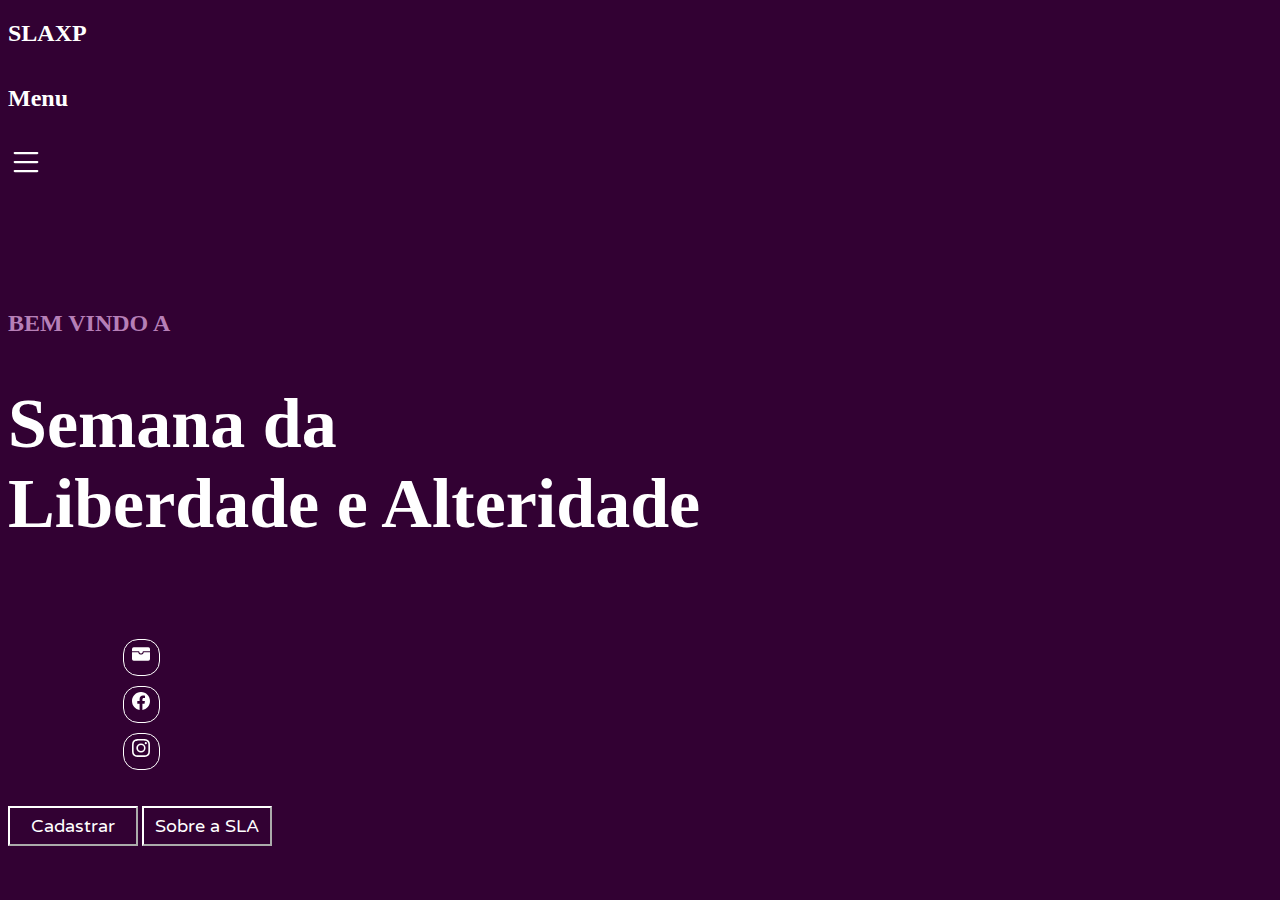
<file: index.html>
<!DOCTYPE html>
<html>
<head>
	<title>SLAXP</title>


<!-- link Css -->
  <link rel="stylesheet" type="text/css" href="estilo.css"/>
<!-- Link Bootstrap -->
 	<link href="https://cdn.jsdelivr.net/npm/bootstrap@5.0.0-beta2/dist/css/bootstrap.min.css" rel="stylesheet" integrity="sha384-BmbxuPwQa2lc/FVzBcNJ7UAyJxM6wuqIj61tLrc4wSX0szH/Ev+nYRRuWlolflfl" crossorigin="anonymous">
<!-- icone de favorito -->
  <link rel="shortcut icon" type="image/x-icon" href="imagem/favicon-32x32.ico">

<!-- Link do google fonts Varela Round-->
  <link rel="preconnect" href="https://fonts.googleapis.com">
  <link rel="preconnect" href="https://fonts.gstatic.com" crossorigin>
  <link href="https://fonts.googleapis.com/css2?family=Varela+Round&display=swap" rel="stylesheet">

</head>

<body class="bodyPrincipal">
	<!-- bg-light   borda branca em volta do top menu -->
	<nav class="navbar navbar-expand-lg navbar-light ">
    <div class="container-fluid">
      <a class="navbar-brand" href="index.html"><h2 class="titulologo">SLAXP</h2></a>
      <div>     
        <form class="d-flex">
           <a href="emBreveSLA.html"><h4 class="topMenu">Menu</h4></a>
           <a href="emBreveSLA.html">
            <div>
               <i class="bi bi-list"></i><svg xmlns="http://www.w3.org/2000/svg" color="white" width="36" height="36" fill="currentColor" class="bi bi-list" viewBox="0 0 16 16">
                <path fill-rule="evenodd" d="M2.5 12a.5.5 0 0 1 .5-.5h10a.5.5 0 0 1 0 1H3a.5.5 0 0 1-.5-.5zm0-4a.5.5 0 0 1 .5-.5h10a.5.5 0 0 1 0 1H3a.5.5 0 0 1-.5-.5zm0-4a.5.5 0 0 1 .5-.5h10a.5.5 0 0 1 0 1H3a.5.5 0 0 1-.5-.5z"/></svg></div></a>
        </form>
      </div>
  </nav>
    <div class="container pgPadrao">
        <div class="row">
          <div class="col-sm-12">
            <h2 class="subtitulo">BEM VINDO A</h2>
          </div>
        </div>
        <div class="row">
            <div class="col-sm-11">
              <h1 class="subtitulo2">Semana da <br> Liberdade e Alteridade</h1>
            </div>
            <div class="col-sm-1 redes">
              <div class="row">
              
                <div class="col-sm-1">
                    <div class="redeSociais">
                         <a href="emBreveSLA.html"><i class="bi bi-wallet-fill"></i><svg xmlns="http://www.w3.org/2000/svg" class="iconeRedes" color="white" width="18" height="18" fill="currentColor" class="bi bi-wallet-fill" viewBox="0 0 16 16">
                          <path d="M1.5 2A1.5 1.5 0 0 0 0 3.5v2h6a.5.5 0 0 1 .5.5c0 .253.08.644.306.958.207.288.557.542 1.194.542.637 0 .987-.254 1.194-.542.226-.314.306-.705.306-.958a.5.5 0 0 1 .5-.5h6v-2A1.5 1.5 0 0 0 14.5 2h-13z"/>
                          <path d="M16 6.5h-5.551a2.678 2.678 0 0 1-.443 1.042C9.613 8.088 8.963 8.5 8 8.5c-.963 0-1.613-.412-2.006-.958A2.679 2.679 0 0 1 5.551 6.5H0v6A1.5 1.5 0 0 0 1.5 14h13a1.5 1.5 0 0 0 1.5-1.5v-6z"/>
                          </svg> </a> 
                    </div>
                </div>
              </div>
              <div class="row">
                <div class="col-sm-1">
                    <div class="redeSociais">
                        <a href="https://www.facebook.com/"><i class="bi bi-facebook"></i><svg xmlns="http://www.w3.org/2000/svg" class="iconeRedes"  color="white" width="18" height="18" fill="currentColor" class="bi bi-facebook" viewBox="0 0 16 16">
                        <path d="M16 8.049c0-4.446-3.582-8.05-8-8.05C3.58 0-.002 3.603-.002 8.05c0 4.017 2.926 7.347 6.75 7.951v-5.625h-2.03V8.05H6.75V6.275c0-2.017 1.195-3.131 3.022-3.131.876 0 1.791.157 1.791.157v1.98h-1.009c-.993 0-1.303.621-1.303 1.258v1.51h2.218l-.354 2.326H9.25V16c3.824-.604 6.75-3.934 6.75-7.951z"/></svg></a> 
                    </div>
                </div>
              </div>
              <div class="row">
                <div class="col-sm-1">
                     <div class="redeSociais">
                        <a href="https://www.instagram.com/"><i class="bi bi-instagram"></i><svg xmlns="http://www.w3.org/2000/svg"class="iconeRedes"  color="white" width="18" height="18" fill="currentColor" class="bi bi-instagram" viewBox="0 0 16 16"><path d="M8 0C5.829 0 5.556.01 4.703.048 3.85.088 3.269.222 2.76.42a3.917 3.917 0 0 0-1.417.923A3.927 3.927 0 0 0 .42 2.76C.222 3.268.087 3.85.048 4.7.01 5.555 0 5.827 0 8.001c0 2.172.01 2.444.048 3.297.04.852.174 1.433.372 1.942.205.526.478.972.923 1.417.444.445.89.719 1.416.923.51.198 1.09.333 1.942.372C5.555 15.99 5.827 16 8 16s2.444-.01 3.298-.048c.851-.04 1.434-.174 1.943-.372a3.916 3.916 0 0 0 1.416-.923c.445-.445.718-.891.923-1.417.197-.509.332-1.09.372-1.942C15.99 10.445 16 10.173 16 8s-.01-2.445-.048-3.299c-.04-.851-.175-1.433-.372-1.941a3.926 3.926 0 0 0-.923-1.417A3.911 3.911 0 0 0 13.24.42c-.51-.198-1.092-.333-1.943-.372C10.443.01 10.172 0 7.998 0h.003zm-.717 1.442h.718c2.136 0 2.389.007 3.232.046.78.035 1.204.166 1.486.275.373.145.64.319.92.599.28.28.453.546.598.92.11.281.24.705.275 1.485.039.843.047 1.096.047 3.231s-.008 2.389-.047 3.232c-.035.78-.166 1.203-.275 1.485a2.47 2.47 0 0 1-.599.919c-.28.28-.546.453-.92.598-.28.11-.704.24-1.485.276-.843.038-1.096.047-3.232.047s-2.39-.009-3.233-.047c-.78-.036-1.203-.166-1.485-.276a2.478 2.478 0 0 1-.92-.598 2.48 2.48 0 0 1-.6-.92c-.109-.281-.24-.705-.275-1.485-.038-.843-.046-1.096-.046-3.233 0-2.136.008-2.388.046-3.231.036-.78.166-1.204.276-1.486.145-.373.319-.64.599-.92.28-.28.546-.453.92-.598.282-.11.705-.24 1.485-.276.738-.034 1.024-.044 2.515-.045v.002zm4.988 1.328a.96.96 0 1 0 0 1.92.96.96 0 0 0 0-1.92zm-4.27 1.122a4.109 4.109 0 1 0 0 8.217 4.109 4.109 0 0 0 0-8.217zm0 1.441a2.667 2.667 0 1 1 0 5.334 2.667 2.667 0 0 1 0-5.334z"/></svg></a> 
                     </div>
                </div>
              </div>
            </div>
        </div>        
        <br>
        <br>
          <a href="cadastrar.html"><button class="buttonHome" type="button" class="btn btn-outline-primary">Cadastrar</button></a>
          <a href="sobreSLAXP.html"><button class="buttonHome" type="button" class="btn btn-outline-primary" >Sobre a SLA</button></a>
    </div>

  </body>
</html>
</file>
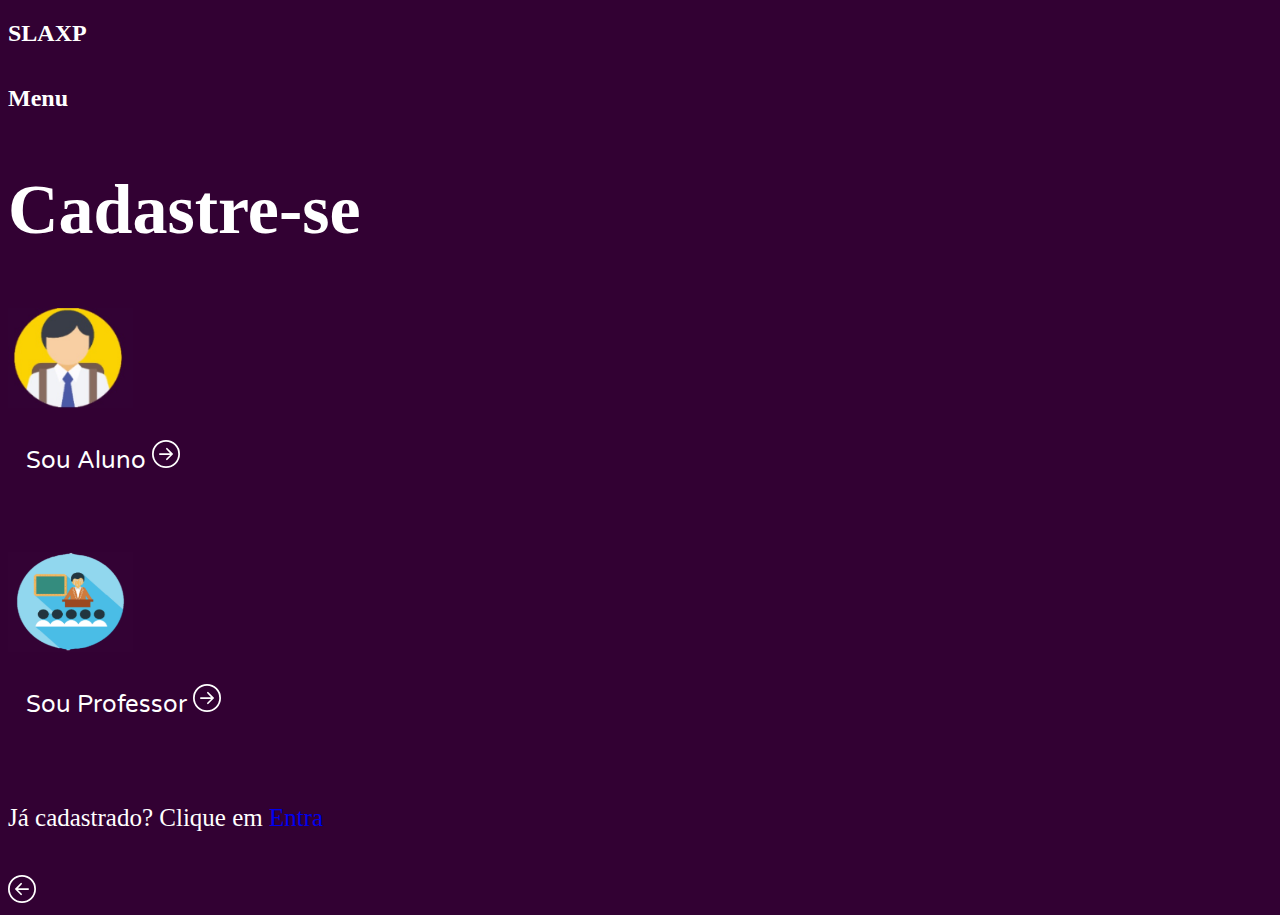
<file: cadastrar.html>
<!DOCTYPE html>
<html>
<head>
	<title>Cadrastre-se na SLA</title>


<!-- link Css -->
  <link rel="stylesheet" type="text/css" href="estilo.css"/>

<!-- Link Bootstrap -->
 	<link href="https://cdn.jsdelivr.net/npm/bootstrap@5.0.0-beta2/dist/css/bootstrap.min.css" rel="stylesheet" integrity="sha384-BmbxuPwQa2lc/FVzBcNJ7UAyJxM6wuqIj61tLrc4wSX0szH/Ev+nYRRuWlolflfl" crossorigin="anonymous">


<!-- Link do google fonts Varela Round-->
  <link rel="preconnect" href="https://fonts.googleapis.com">
  <link rel="preconnect" href="https://fonts.gstatic.com" crossorigin>
  <link href="https://fonts.googleapis.com/css2?family=Varela+Round&display=swap" rel="stylesheet">
<!-- icone de favorito -->
  <link rel="shortcut icon" type="image/x-icon" href="imagem/favicon-32x32.ico">


</head>
<body class="bodyPrincipal">
	<!-- bg-light   borda branca em volta do top menu -->
  	<nav class="navbar navbar-expand-lg navbar-light ">
      <div class="container-fluid">
        <a class="navbar-brand" href="index.html"><h2 class="titulologo">SLAXP</h2></a>
     
        <div>     
          <form class="d-flex">
             <a href="emBreveSLA.html"><h4 class="topMenu">Menu</h4></a>
          </form>
      </div>
    </nav>
      <div class="container pgCAD">
        <h2 class="subtitulo2"><b>Cadastre-se</b></h2>
        <div class="row" style="margin-top:35px">
          
          <div class="col-sm-2 imgestudante">
            <a href="CadastroAluno.html">
              <img src="imagem/logo-estudante.jpg" alt="Aluno" width="125" height="100">
            </a>
          </div>
          <!-- SOU ALUNO  -->
          <div class="col-sm-7">
             <a href="CadastroAluno.html"><p class="textCAD"> Sou Aluno <i class="bi bi-arrow-right-circle"><svg xmlns="http://www.w3.org/2000/svg" width="28" height="28" fill="currentColor" class="bi bi-arrow-right-circle" viewBox="0 0 16 16"><path fill-rule="evenodd" d="M1 8a7 7 0 1 0 14 0A7 7 0 0 0 1 8zm15 0A8 8 0 1 1 0 8a8 8 0 0 1 16 0zM4.5 7.5a.5.5 0 0 0 0 1h5.793l-2.147 2.146a.5.5 0 0 0 .708.708l3-3a.5.5 0 0 0 0-.708l-3-3a.5.5 0 1 0-.708.708L10.293 7.5H4.5z"/></svg></i>
            </p></a>       
          </div>
        </div> 
        <br>
        <div class="row" style="margin-top:35px">
          <div class="col-sm-2 imgestudante">
            <a href="CadastroProf.html">
              <img src="imagem/logo-professor.jpg" alt="Professor" width="125" height="100">
            </a>
          </div>
          <div class="col-sm-6">
             <a href="CadastroProf.html"><p class="textCAD"> Sou Professor <i class="bi bi-arrow-right-circle"><svg xmlns="http://www.w3.org/2000/svg" width="28" height="28" fill="currentColor" class="bi bi-arrow-right-circle" viewBox="0 0 16 16"><path fill-rule="evenodd" d="M1 8a7 7 0 1 0 14 0A7 7 0 0 0 1 8zm15 0A8 8 0 1 1 0 8a8 8 0 0 1 16 0zM4.5 7.5a.5.5 0 0 0 0 1h5.793l-2.147 2.146a.5.5 0 0 0 .708.708l3-3a.5.5 0 0 0 0-.708l-3-3a.5.5 0 1 0-.708.708L10.293 7.5H4.5z"/></svg></i>
            </p></a>       
          </div>
        </div>     
              <br>
              <br>
        <p style="font-size:25px">Já cadastrado? Clique em <a href="LoginAlunoProf.html">Entra</a></p>
              <br>
        <a href="index.html" style="color:white"><i class="bi bi-arrow-right-circle"></i><svg xmlns="http://www.w3.org/2000/svg" width="28" height="28" fill="currentColor" class="bi bi-arrow-left-circle" viewBox="0 0 16 16"><path fill-rule="evenodd" d="M1 8a7 7 0 1 0 14 0A7 7 0 0 0 1 8zm15 0A8 8 0 1 1 0 8a8 8 0 0 1 16 0zm-4.5-.5a.5.5 0 0 1 0 1H5.707l2.147 2.146a.5.5 0 0 1-.708.708l-3-3a.5.5 0 0 1 0-.708l3-3a.5.5 0 1 1 .708.708L5.707 7.5H11.5z"/></svg></a>
      </div>

  </body>
</html>
</file>
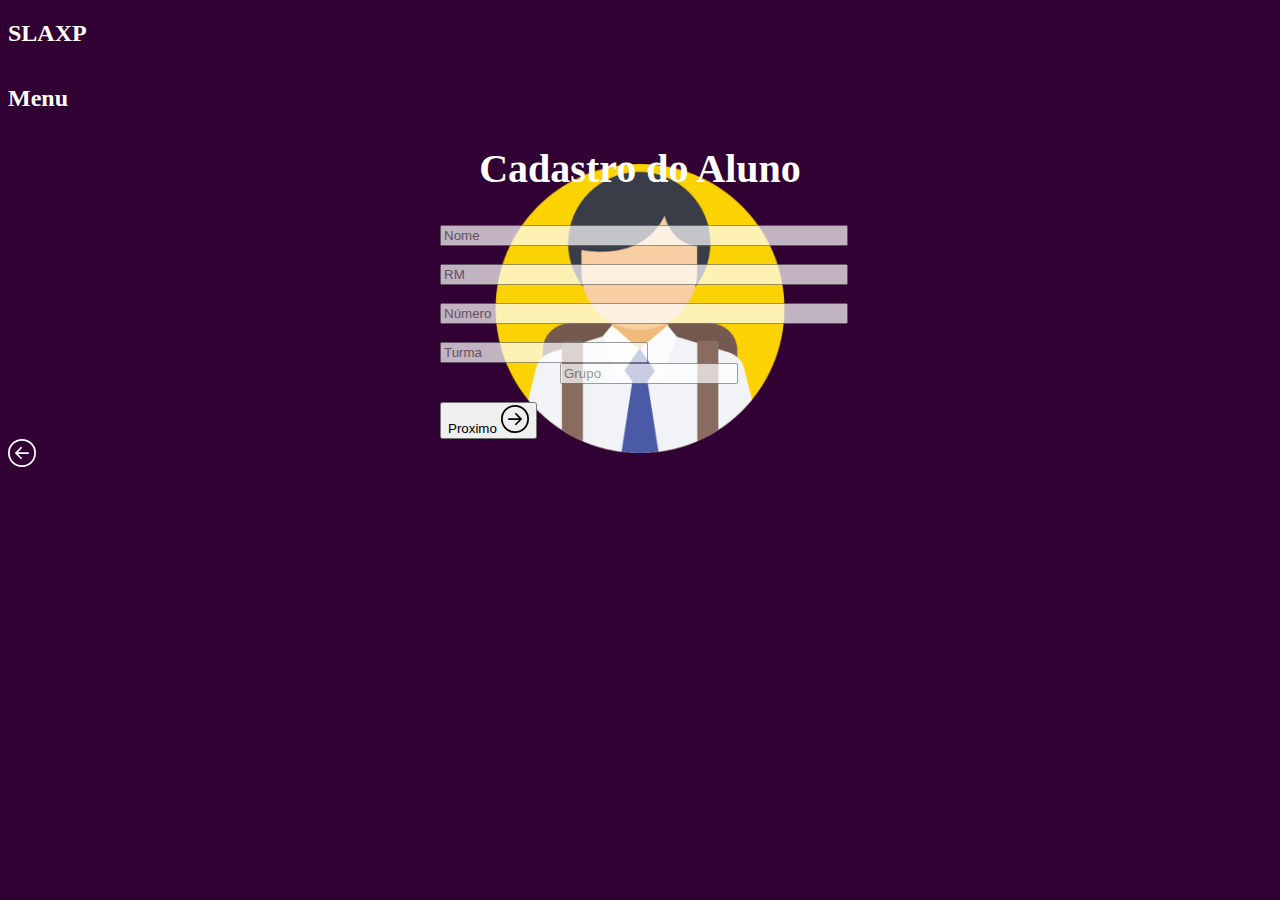
<file: CadastroAluno.html>
<!DOCTYPE html>
<html>
  <head>
  	<title>Cadraste-se como aluno</title>
   <!-- link Css -->
    <link rel="stylesheet" type="text/css" href="estilo.css"/>
   <!-- link JS -->
    <script type="text/javascript" src="Scripts.js"></script>
    
  <!-- Link Bootstrap -->
   	<link href="https://cdn.jsdelivr.net/npm/bootstrap@5.0.0-beta2/dist/css/bootstrap.min.css" rel="stylesheet" integrity="sha384-BmbxuPwQa2lc/FVzBcNJ7UAyJxM6wuqIj61tLrc4wSX0szH/Ev+nYRRuWlolflfl" crossorigin="anonymous">
  <!-- Link do google fonts Varela Round-->
    <link rel="preconnect" href="https://fonts.googleapis.com">
    <link rel="preconnect" href="https://fonts.gstatic.com" crossorigin>
    <link href="https://fonts.googleapis.com/css2?family=Varela+Round&display=swap" rel="stylesheet">
  <!-- icone de favorito -->
    <link rel="shortcut icon" type="image/x-icon" href="imagem/favicon-32x32.ico">
  </head>

	<!-- bg-light   borda branca em volta do top menu -->
  	<nav class="navbar navbar-expand-lg navbar-light ">
      <div class="container-fluid">
        <a class="navbar-brand" href="index.html"><h2 class="titulologo">SLAXP</h2></a>
     
        <div>     
          <form class="d-flex">
             <a href="emBreveSLA.html"><h4 class="topMenu">Menu</h4></a>
          </form>
      </div>
    </nav>
    <body class="bodyPrincipal">
      <div class="container CadAluno">
          <div class="row">
            <div class="col-12" style="text-align:center;">
                <h2 class="tituloCadAluno">Cadastro do Aluno</h2>
            </div>
          </div>
          <!--------------------------->
          <form id="formCadAluno" name="formCadAluno">
            <div id="espacoLogin" class="espacoLogin">
              <div id="espacoCad" class="">
                <div class="row " style="text-align:center;margin-top:20px">
                    <div class="col-3 ">
                       <input class="form-control-lg inputCad1" id="NomeAluno" name="NomeAluno" type="text" placeholder="Nome">
                    </div>
                      
                </div>
                <br>
                <!--------------------------->
                 <div class="row">     
                    <div class="col-3 ">
                       <input class="form-control-lg inputCad1" id="RmAluno" name="RmAluno" type="text" placeholder="RM">
                    </div>
                </div>
                <br>
                <!--------------------------->
                 <div class="row">   
                    <div class="col-3 ">
                       <input class="form-control-lg inputCad1" id="NumAluno" name="NumAluno" type="text" placeholder="Número">
                    </div>
                </div>
                <br>  
                <!--------------------------->
                 <div class="row">
               
                    <div class="col-3">
                       <input class="form-control-lg inputCad2" id="TurmaAluno" name="TurmaAluno" type="text" placeholder="Turma">
                    </div>

                    <div class="col-4">
                       <input class="form-control-lg inputCad3" id="GrupoAluno" name="GrupoAluno" type="text" placeholder="Grupo">
                    </div>
                </div>
                <br>
                <!--------------------------->
                <div class="row">
                  <div class="col-7"></div>
                  
                  <div class="col-5">
                    <button type="button" class="btn btn-lg btn-danger btn-position-Aluno" onclick="ValidaProxPg();senhaigual()">Proximo <i class="bi bi-arrow-right-circle"><svg xmlns="http://www.w3.org/2000/svg" width="28" height="28" fill="currentColor" class="bi bi-arrow-right-circle" viewBox="0 0 16 16"><path fill-rule="evenodd" d="M1 8a7 7 0 1 0 14 0A7 7 0 0 0 1 8zm15 0A8 8 0 1 1 0 8a8 8 0 0 1 16 0zM4.5 7.5a.5.5 0 0 0 0 1h5.793l-2.147 2.146a.5.5 0 0 0 .708.708l3-3a.5.5 0 0 0 0-.708l-3-3a.5.5 0 1 0-.708.708L10.293 7.5H4.5z"/></svg></i></button>
                  </div>
                </div>
              </div>
          </div> 
        </form>     
          <a href="Cadastrar.html" style="color:white"><i class="bi bi-arrow-right-circle"></i><svg xmlns="http://www.w3.org/2000/svg" width="28" height="28" fill="currentColor" class="bi bi-arrow-left-circle" viewBox="0 0 16 16"><path fill-rule="evenodd" d="M1 8a7 7 0 1 0 14 0A7 7 0 0 0 1 8zm15 0A8 8 0 1 1 0 8a8 8 0 0 1 16 0zm-4.5-.5a.5.5 0 0 1 0 1H5.707l2.147 2.146a.5.5 0 0 1-.708.708l-3-3a.5.5 0 0 1 0-.708l3-3a.5.5 0 1 1 .708.708L5.707 7.5H11.5z"/></svg></a>
      </div>
    </body>
</html>

<!-- 
<script>
  $(document).ready(function(){
    $('.RmAluno').mask('00/00/0000')
});
  
</script> -->
</file>
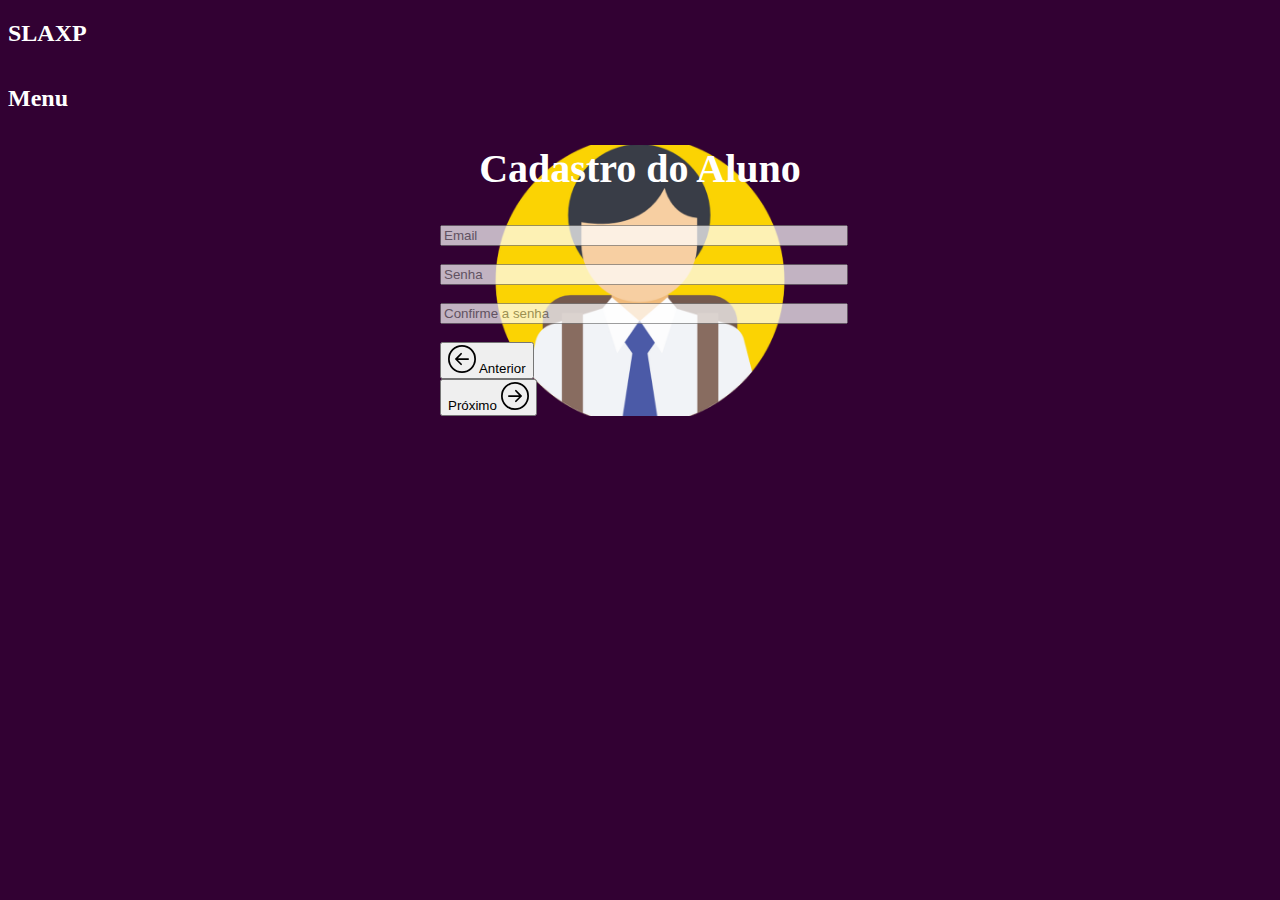
<file: CadastroAlunoPart2.html>
<!DOCTYPE html>
<html lang="pt-br">
  <head>
  	<title>Cadraste-se como aluno</title>
   <!-- link Css -->
    <link rel="stylesheet" type="text/css" href="estilo.css"/>
    <!-- link JS -->
    <script type="text/javascript" src="Scripts.js"></script>
  <!-- Link Bootstrap -->
   	<link href="https://cdn.jsdelivr.net/npm/bootstrap@5.0.0-beta2/dist/css/bootstrap.min.css" rel="stylesheet" integrity="sha384-BmbxuPwQa2lc/FVzBcNJ7UAyJxM6wuqIj61tLrc4wSX0szH/Ev+nYRRuWlolflfl" crossorigin="anonymous">
  <!-- Link do google fonts Varela Round-->
    <link rel="preconnect" href="https://fonts.googleapis.com">
    <link rel="preconnect" href="https://fonts.gstatic.com" crossorigin>
    <link href="https://fonts.googleapis.com/css2?family=Varela+Round&display=swap" rel="stylesheet">
  <!-- icone de favorito -->
    <link rel="shortcut icon" type="image/x-icon" href="imagem/favicon-32x32.ico">
  </head>

	<!-- bg-light   borda branca em volta do top menu -->
  	<nav class="navbar navbar-expand-lg navbar-light ">
      <div class="container-fluid">
        <a class="navbar-brand" href="index.html"><h2 class="titulologo">SLAXP</h2></a>
     
        <div>     
          <form class="d-flex">
             <a href="emBreveSLA.html"><h4 class="topMenu">Menu</h4></a>
          </form>
      </div>
    </nav>
    <body class="bodyPrincipal">
      <div class="container CadAluno">
          <div class="row">
            <div class="col-12" style="text-align:center;">
                <h2 class="tituloCadAluno">Cadastro do Aluno</h2>
            </div>
          </div>
          <!--------------------------->
          <form>
            <div id="espacoLogin" class="espacoLogin">
              <div id="espacoCad" class="">
                    <div class="row " style="text-align:center;margin-top:20px">
                         
                        <div class="col-3 linhaCadAluno">
                           <input class="form-control-lg inputCad1" id="EmailAluno" name="EmailAluno" type="text" placeholder="Email">
                        </div>
                        
                    </div>
                    <br>
                    <!--------------------------->
                     <div class="row" style="text-align:center;">
                        <div class="col-3 linhaCadAluno">
                           <input class="form-control-lg inputCad1" id="SenhaAluno" name="SenhaAluno" type="password" placeholder="Senha">
                        </div>
                    </div>
                    <br>
                    <!--------------------------->
                     <div class="row" style="text-align:center;">
                        <div class="col-3 linhaCadAluno">
                           <input class="form-control-lg inputCad1" id="RecSenhaAluno" name="RecSenhaAluno" type="password" placeholder="Confirme a senha">
                        </div>
                    </div>
                    <br>  
                    <!--------------------------->
                    <div class="row">
                        <div class="col-5">
                          <a href="CadastroAluno.html"><button type="button" class="btn btn-lg btn-danger btn-position-return-Aluno"><i class="bi bi-arrow-left-circle"><svg xmlns="http://www.w3.org/2000/svg" width="28" height="28" fill="currentColor" class="bi bi-arrow-left-circle" viewBox="0 0 16 16"><path fill-rule="evenodd" d="M1 8a7 7 0 1 0 14 0A7 7 0 0 0 1 8zm15 0A8 8 0 1 1 0 8a8 8 0 0 1 16 0zm-4.5-.5a.5.5 0 0 1 0 1H5.707l2.147 2.146a.5.5 0 0 1-.708.708l-3-3a.5.5 0 0 1 0-.708l3-3a.5.5 0 1 1 .708.708L5.707 7.5H11.5z"/></svg></i> Anterior</button></a>
                        </div>
                        <div class="col-2"></div>
                        <div class="col-5">
                        <!--   <a href="emBreveSLA.html"> --><button type="button" class="btn btn-lg btn-danger btn-position-Aluno" onclick="ValidaConcluiCad()">Próximo <i class="bi bi-arrow-right-circle"><svg xmlns="http://www.w3.org/2000/svg" width="28" height="28" fill="currentColor" class="bi bi-arrow-right-circle" viewBox="0 0 16 16"><path fill-rule="evenodd" d="M1 8a7 7 0 1 0 14 0A7 7 0 0 0 1 8zm15 0A8 8 0 1 1 0 8a8 8 0 0 1 16 0zM4.5 7.5a.5.5 0 0 0 0 1h5.793l-2.147 2.146a.5.5 0 0 0 .708.708l3-3a.5.5 0 0 0 0-.708l-3-3a.5.5 0 1 0-.708.708L10.293 7.5H4.5z"/></svg></i></button><!-- </a> -->
                        </div>
                    </div>  
              </div>  
            </div> 
          </form>
   </body>
</html>
</file>
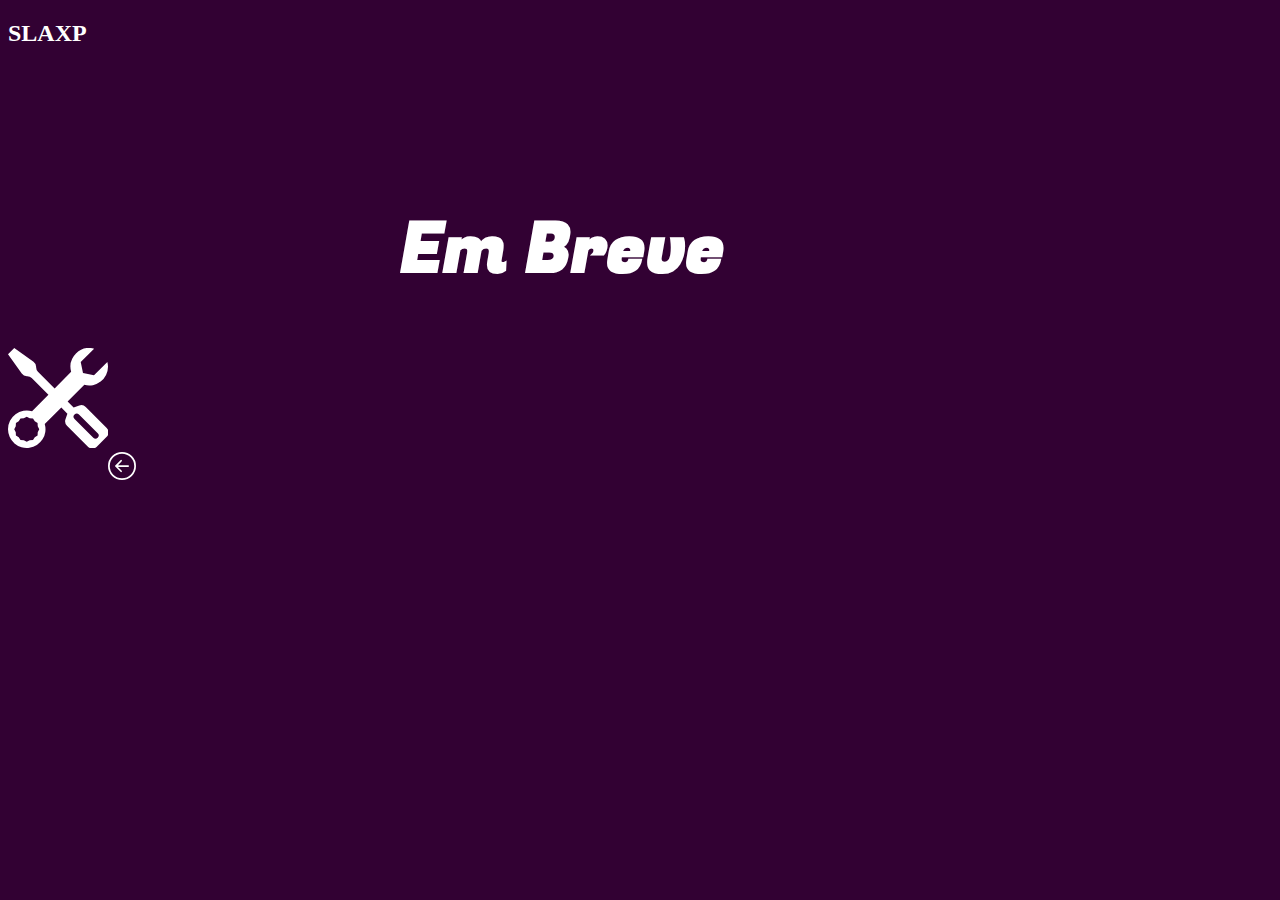
<file: emBreveSLA.html>
<!DOCTYPE html>
<html>
<head>
	<title>SLAXP</title>


<!-- link Css -->
  <link rel="stylesheet" type="text/css" href="estilo.css"/>
<!-- Link Bootstrap -->
 	<link href="https://cdn.jsdelivr.net/npm/bootstrap@5.0.0-beta2/dist/css/bootstrap.min.css" rel="stylesheet" integrity="sha384-BmbxuPwQa2lc/FVzBcNJ7UAyJxM6wuqIj61tLrc4wSX0szH/Ev+nYRRuWlolflfl" crossorigin="anonymous">


<!-- Link do google fonts Fugaz One-->
  <link rel="preconnect" href="https://fonts.googleapis.com">
  <link rel="preconnect" href="https://fonts.gstatic.com" crossorigin>
  <link href="https://fonts.googleapis.com/css2?family=Fugaz+One&display=swap" rel="stylesheet">
<!-- icone de favorito -->
  <link rel="shortcut icon" type="image/x-icon" href="imagem/favicon-32x32.ico">


</head>

<body class="bodyPrincipalEmAndamento">
	<!-- bg-light   borda branca em volta do top menu -->
	<nav class="navbar navbar-expand-lg navbar-light ">
    <div class="container-fluid">
      <a class="navbar-brand" href="index.html"><h2 class="titulologo">SLAXP</h2></a>
   
      <!-- <div>     
        <form class="d-flex">
          <h4 class="topMenu">Menu</h4>
        </form>
      
    </div> -->
  </nav>
    <div class="container pgEmBreve">
      
      <div class="row">

        <div class="col-sm-4 EmBrevinho">
          <h1 class="subtitulo3">Em Breve</h1>
        </div>
        <div class="col-sm-2">
           <a href="index.html" style="color:white"><i class="bi bi-tools"></i><svg xmlns="http://www.w3.org/2000/svg" width="100" height="100" fill="currentColor" class="bi bi-tools" viewBox="0 0 16 16">  <path d="M1 0 0 1l2.2 3.081a1 1 0 0 0 .815.419h.07a1 1 0 0 1 .708.293l2.675 2.675-2.617 2.654A3.003 3.003 0 0 0 0 13a3 3 0 1 0 5.878-.851l2.654-2.617.968.968-.305.914a1 1 0 0 0 .242 1.023l3.356 3.356a1 1 0 0 0 1.414 0l1.586-1.586a1 1 0 0 0 0-1.414l-3.356-3.356a1 1 0 0 0-1.023-.242L10.5 9.5l-.96-.96 2.68-2.643A3.005 3.005 0 0 0 16 3c0-.269-.035-.53-.102-.777l-2.14 2.141L12 4l-.364-1.757L13.777.102a3 3 0 0 0-3.675 3.68L7.462 6.46 4.793 3.793a1 1 0 0 1-.293-.707v-.071a1 1 0 0 0-.419-.814L1 0zm9.646 10.646a.5.5 0 0 1 .708 0l3 3a.5.5 0 0 1-.708.708l-3-3a.5.5 0 0 1 0-.708zM3 11l.471.242.529.026.287.445.445.287.026.529L5 13l-.242.471-.026.529-.445.287-.287.445-.529.026L3 15l-.471-.242L2 14.732l-.287-.445L1.268 14l-.026-.529L1 13l.242-.471.026-.529.445-.287.287-.445.529-.026L3 11z"/></svg></a>
        </div>


      </div>
 

      <a href="index.html" style="color:white;margin-left:100px"><i class="bi bi-arrow-right-circle"></i><svg xmlns="http://www.w3.org/2000/svg" width="28" height="28" fill="currentColor" class="bi bi-arrow-left-circle" viewBox="0 0 16 16"><path fill-rule="evenodd" d="M1 8a7 7 0 1 0 14 0A7 7 0 0 0 1 8zm15 0A8 8 0 1 1 0 8a8 8 0 0 1 16 0zm-4.5-.5a.5.5 0 0 1 0 1H5.707l2.147 2.146a.5.5 0 0 1-.708.708l-3-3a.5.5 0 0 1 0-.708l3-3a.5.5 0 1 1 .708.708L5.707 7.5H11.5z"/></svg></a>
   
    </div>

    


	

</body>
</html>
</file>
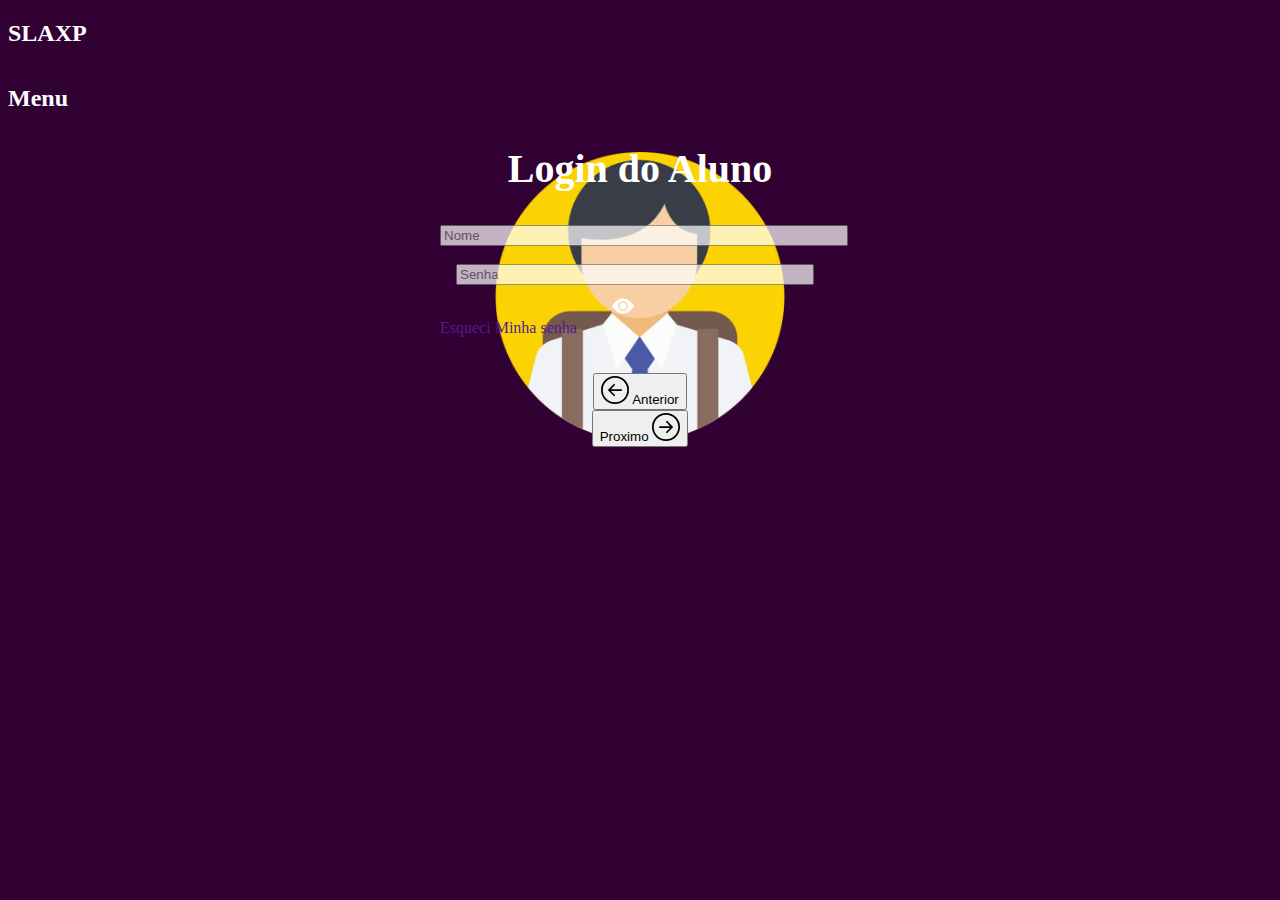
<file: LoginAluno.html>
<!-- 
  A pagina está da seguinte maneira
   - links no geral
   -codigo html
   -Scripts que nao funcionam no scripts.js
 -->
<!DOCTYPE html>
<html>
  <head>
     <meta charset="UTF-8">
    <title>Login de Aluno</title>
   <!-- link Css -->
    <link rel="stylesheet" type="text/css" href="estilo.css"/>
  <!-- link  para o script JS -->
    <script type="text/javascript" src="Scripts.js"></script>

  <!-- Link Bootstrap -->
    <link href="https://cdn.jsdelivr.net/npm/bootstrap@5.0.0-beta2/dist/css/bootstrap.min.css" rel="stylesheet" integrity="sha384-BmbxuPwQa2lc/FVzBcNJ7UAyJxM6wuqIj61tLrc4wSX0szH/Ev+nYRRuWlolflfl" crossorigin="anonymous">
  <!-- Link do google fonts Varela Round-->
    <link rel="preconnect" href="https://fonts.googleapis.com">
    <link rel="preconnect" href="https://fonts.gstatic.com" crossorigin>
    <link href="https://fonts.googleapis.com/css2?family=Varela+Round&display=swap" rel="stylesheet">
  <!-- icone de favorito -->
    <link rel="shortcut icon" type="image/x-icon" href="imagem/favicon-32x32.ico">

<!-- Link para jquery do olha da senha funcionar -->
    <script src="https://ajax.googleapis.com/ajax/libs/jquery/2.0.2/jquery.min.js"></script>

   

  </head>
  <!-- bg-light   borda branca em volta do top menu -->
    <nav class="navbar navbar-expand-lg navbar-light ">
      <div class="container-fluid">
        <a class="navbar-brand" href="index.html"><h2 class="titulologo">SLAXP</h2></a>
          <div>     
            <form class="d-flex">
               <a href="emBreveSLA.html"><h4 class="topMenu">Menu</h4></a>
            </form>
        </div>
    </nav>
    <body class="bodyPrincipal">
      <div class="container CadAluno">
          <div class="row">
            <div class="col-12" style="text-align:center;">
                <h2 class="tituloCadProf">Login do Aluno</h2>
            </div>
          </div>
          <!--------------------------->
          <form>
              <div id="espacoLogin" class="espacoLogin">
                <div class="row " style="text-align:center;margin-top:20px">          
                    <div class="col-12 linhaLogProf">
                       <input class="form-control-lg inputCad1" type="text" id="NomeLogin" name="NomeLogin" placeholder="Nome">
                    </div>
                </div>
              <br>
              <!--------------------------->
               <div class="row" style="text-align:center;">
                  <div class="col-11 "> 
                    <input type="password" class="form-control-lg inputCad1"  style=" width:350px !important;margin-left:-10px" placeholder="Senha" id="SenhaAluno" name="SenhaAluno">

                  </div>
                   <div class="col-1"> 
                      <div class="olhoQTDVe" style="margin-top:10px;margin-left:-35px"><i class="bi bi-eye-fill" id="OlhoFechado" ><svg xmlns="http://www.w3.org/2000/svg" width="22" height="22" fill="currentColor" class="bi bi-eye-fill" viewBox="0 0 16 16"><path d="M10.5 8a2.5 2.5 0 1 1-5 0 2.5 2.5 0 0 1 5 0z"/><path d="M0 8s3-5.5 8-5.5S16 8 16 8s-3 5.5-8 5.5S0 8 0 8zm8 3.5a3.5 3.5 0 1 0 0-7 3.5 3.5 0 0 0 0 7z"/></svg></i>
                      </div>
                  </div>
               </div>
              <br>
              <!--------------------------->
               <div class="row ">
                  <div class="col-12 linhaEsqueci">
                     <a href="" class="esqueciAluno" onclick="EsqueciSenha()">Esqueci Minha senha</a>
                  </div>
               </div>
              <br>
              <!--------------------------->
              <br>
              <div class="row" style="text-align:center;">
               <div class="col-5" >
                      <a href="LoginAlunoProf.html"><button type="button" class="btn btn-lg btn-danger btn-position-LogProf" ><i class="bi bi-arrow-left-circle"><svg xmlns="http://www.w3.org/2000/svg" width="28" height="28" fill="currentColor" class="bi bi-arrow-left-circle" viewBox="0 0 16 16"><path fill-rule="evenodd" d="M1 8a7 7 0 1 0 14 0A7 7 0 0 0 1 8zm15 0A8 8 0 1 1 0 8a8 8 0 0 1 16 0zm-4.5-.5a.5.5 0 0 1 0 1H5.707l2.147 2.146a.5.5 0 0 1-.708.708l-3-3a.5.5 0 0 1 0-.708l3-3a.5.5 0 1 1 .708.708L5.707 7.5H11.5z"/></svg></i>  Anterior</button></a>  
                  </div>
               <div class="col-2">
                </div>
                  <div class="col-5" >
                     <button type="button" class="btn btn-lg btn-danger btn-position-LogProf" onclick="ValidaLoginAluno()" >Proximo <i class="bi bi-arrow-left-circle"><svg xmlns="http://www.w3.org/2000/svg" width="28" height="28" fill="currentColor" class="bi bi-arrow-right-circle" viewBox="0 0 16 16"><path fill-rule="evenodd" d="M1 8a7 7 0 1 0 14 0A7 7 0 0 0 1 8zm15 0A8 8 0 1 1 0 8a8 8 0 0 1 16 0zM4.5 7.5a.5.5 0 0 0 0 1h5.793l-2.147 2.146a.5.5 0 0 0 .708.708l3-3a.5.5 0 0 0 0-.708l-3-3a.5.5 0 1 0-.708.708L10.293 7.5H4.5z"/></svg></i></button>  
                  </div>
              </div>
            </div> 
        </form>   
      </div> 
    </body>
</html>


 <!-- Jquery para o olho que ve a senha funcionar -->
        <!-- Fica na pagina pq nao funciona na pagina do script -->
 <script type="text/javascript">

        var senha = $('#SenhaAluno');
        var olho= $("#OlhoFechado");

        olho.mousedown(function() {
          senha.attr("type", "text");
        });

        olho.mouseup(function() {
          senha.attr("type", "password");
        });
        // para evitar o problema de arrastar a imagem e a senha continuar exposta, 
        //citada pelo nosso amigo nos comentários
        $( "#OlhoFechado" ).mouseout(function() { 
          $("#SenhaAluno").attr("type", "password");
        });


  </script>
</file>
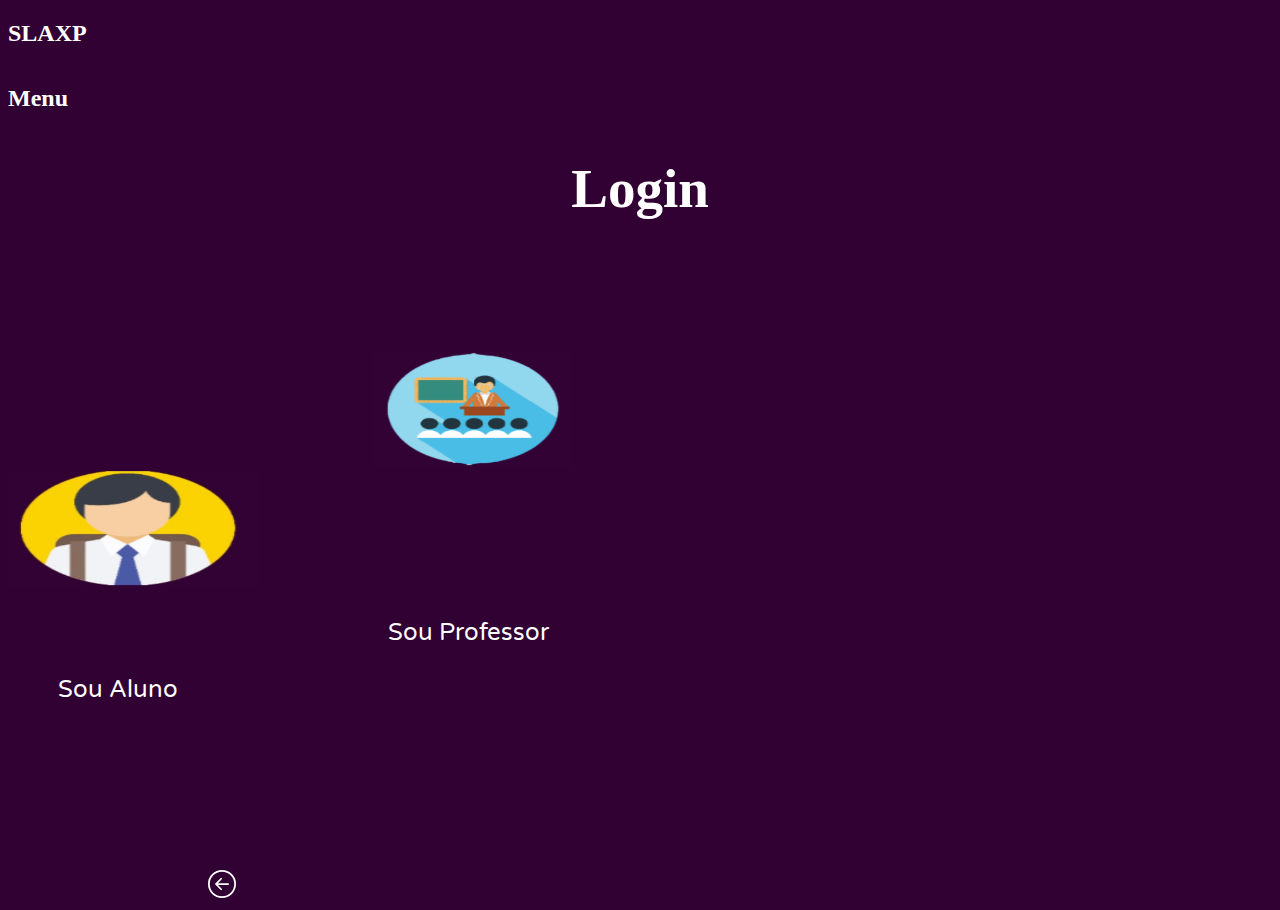
<file: LoginAlunoProf.html>
<!DOCTYPE html>
<html>
<head>
	<title>Entre na SLA</title>


<!-- link Css -->
  <link rel="stylesheet" type="text/css" href="estilo.css"/>

<!-- Link Bootstrap -->
 	<link href="https://cdn.jsdelivr.net/npm/bootstrap@5.0.0-beta2/dist/css/bootstrap.min.css" rel="stylesheet" integrity="sha384-BmbxuPwQa2lc/FVzBcNJ7UAyJxM6wuqIj61tLrc4wSX0szH/Ev+nYRRuWlolflfl" crossorigin="anonymous">


<!-- Link do google fonts Varela Round-->
  <link rel="preconnect" href="https://fonts.googleapis.com">
  <link rel="preconnect" href="https://fonts.gstatic.com" crossorigin>
  <link href="https://fonts.googleapis.com/css2?family=Varela+Round&display=swap" rel="stylesheet">
<!-- icone de favorito -->
  <link rel="shortcut icon" type="image/x-icon" href="imagem/favicon-32x32.ico">


</head>
<body class="bodyPrincipal">
	<!-- bg-light   borda branca em volta do top menu -->
  	<nav class="navbar navbar-expand-lg navbar-light ">
      <div class="container-fluid">
        <a class="navbar-brand" href="index.html"><h2 class="titulologo">SLAXP</h2></a>
     
        <div>     
          <form class="d-flex">
             <a href="emBreveSLA.html"><h4 class="topMenu">Menu</h4></a>
          </form>
      </div>
    </nav>
      <div class="container pgLOG">
        <h2 class="subtituloLogin"><b>Login</b></h2>
          <br>
          <br>
          <div class="row linhaIMG">
            <div class="col-6">
                <a href="LoginProf.html">
                  <img src="imagem/logo-professor.jpg"  alt="Professor" width="155" height="115" class="imgProf">
                </a>
            </div>
            <div class="col-6 ">
                <a href="LoginAluno.html">
                  <img src="imagem/logo-estudante.jpg" alt="Aluno" width="155" height="115" class="imgAluno">
                </a>
            </div>
          </div>

          <div class="row" >
              <div class="col-6 ">
                   <a href="LoginProf.html">
                      <p class="txtProfLOG"> Sou Professor</p>
                   </a>       
              </div>
              <div class="col-6 ">
                  <a href="LoginAluno.html">
                      <p class="txtAlunoLOG"> Sou Aluno</p>
                  </a>       
              </div>
          </div>
          <br>
        <br>
        <br>
        <br>
        
      </div>
      <a href="cadastrar.html" style="color:white"><i class="bi bi-arrow-right-circle"></i><svg xmlns="http://www.w3.org/2000/svg" width="28" height="28" fill="currentColor" class="bi bi-arrow-left-circle btn-position-retuurn-log" viewBox="0 0 16 16"><path fill-rule="evenodd" d="M1 8a7 7 0 1 0 14 0A7 7 0 0 0 1 8zm15 0A8 8 0 1 1 0 8a8 8 0 0 1 16 0zm-4.5-.5a.5.5 0 0 1 0 1H5.707l2.147 2.146a.5.5 0 0 1-.708.708l-3-3a.5.5 0 0 1 0-.708l3-3a.5.5 0 1 1 .708.708L5.707 7.5H11.5z"/></svg></a>

      
  </body>
</html>
</file>
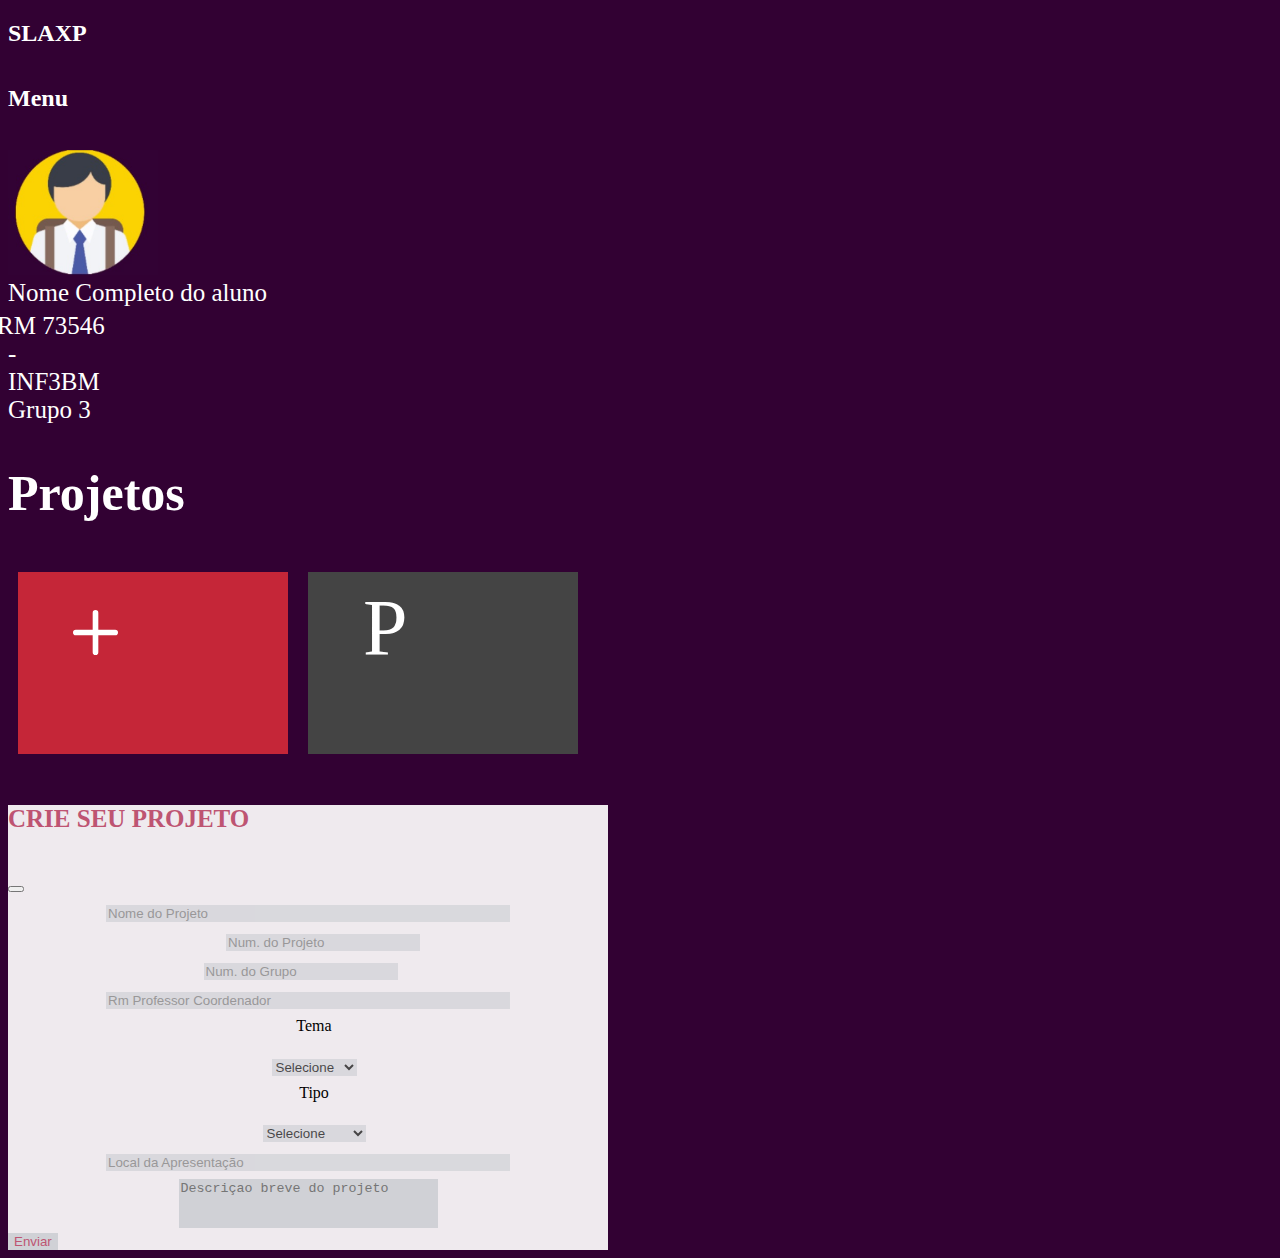
<file: PGProjetosAluno.html>
<!-- 
  A pagina está da seguinte maneira
   - links no geral
   - codigo html
   - Modal
 -->
<!DOCTYPE html>
<html>
<head>
  <meta charset="UTF-8">
  <title>Projeto do aluno</title>

<!-- link  para o script JS -->
  <script type="text/javascript" src="Scripts.js"></script>
<!-- link Css -->
  <link rel="stylesheet" type="text/css" href="estilo.css"/>
<!-- Link Bootstrap -->
  <link href="https://cdn.jsdelivr.net/npm/bootstrap@5.0.0-beta2/dist/css/bootstrap.min.css" rel="stylesheet" integrity="sha384-BmbxuPwQa2lc/FVzBcNJ7UAyJxM6wuqIj61tLrc4wSX0szH/Ev+nYRRuWlolflfl" crossorigin="anonymous">
<!-- Link do google fonts Varela Round-->
  <link rel="preconnect" href="https://fonts.googleapis.com">
  <link rel="preconnect" href="https://fonts.gstatic.com" crossorigin>
  <link href="https://fonts.googleapis.com/css2?family=Varela+Round&display=swap" rel="stylesheet">
<!-- icone de favorito -->
  <link rel="shortcut icon" type="image/x-icon" href="imagem/favicon-32x32.ico">
<!-- Links para modal funcionar-->
  <link href="https://cdn.jsdelivr.net/npm/bootstrap@5.1.0/dist/css/bootstrap.min.css" rel="stylesheet" integrity="sha384-KyZXEAg3QhqLMpG8r+8fhAXLRk2vvoC2f3B09zVXn8CA5QIVfZOJ3BCsw2P0p/We" crossorigin="anonymous">
  <script src="https://cdn.jsdelivr.net/npm/bootstrap@5.1.0/dist/js/bootstrap.bundle.min.js" integrity="sha384-U1DAWAznBHeqEIlVSCgzq+c9gqGAJn5c/t99JyeKa9xxaYpSvHU5awsuZVVFIhvj" crossorigin="anonymous"></script>
  <script src="https://cdn.jsdelivr.net/npm/@popperjs/core@2.9.3/dist/umd/popper.min.js" integrity="sha384-eMNCOe7tC1doHpGoWe/6oMVemdAVTMs2xqW4mwXrXsW0L84Iytr2wi5v2QjrP/xp" crossorigin="anonymous"></script>
  <script src="https://cdn.jsdelivr.net/npm/bootstrap@5.1.0/dist/js/bootstrap.min.js" integrity="sha384-cn7l7gDp0eyniUwwAZgrzD06kc/tftFf19TOAs2zVinnD/C7E91j9yyk5//jjpt/" crossorigin="anonymous"></script>


</head>
      <body class="bodyPrincipal">
        <!-- bg-light   borda branca em volta do top menu -->
          <nav class="navbar navbar-expand-lg navbar-light ">
            <div class="container-fluid">
              <a class="navbar-brand" href="index.html"><h2 class="titulologo">SLAXP</h2></a>
           
              <div>     
                <form class="d-flex">
                   <a href="emBreveSLA.html"><h4 class="topMenu">Menu</h4></a>
                </form>
            </div>
          </nav>
            <div class="container pgCAD">
              <div class="row" style="margin-top:35px">
                    <div class="col-2 imgestudante">
                         <img src="imagem/logo-estudante.jpg" alt="Aluno" width="150" height="125">
                    </div>
                    <div class="col-10"> 
                           <div class="row NomeAlunoProj" >
                              Nome Completo do aluno 
                           </div>
                           <div class="row LinhaIDAlunoProj" style="">
                             <div class="col-1" style="width:140px;margin-left:-11px">RM <span>73546</span></div>
                             -
                             <div class="col-1">INF3BM</div>

                           </div>
                           <div class="row NomeAlunoProj">Grupo 3</div>
                    </div>          
              </div> 
              <div class="row" style="margin:40px 0px 40px 0px"> 
                   <h1 style="font-size:50px"> Projetos</h1>
              </div>
              <div class="row">
                  <div class="flex-container">
                      <div class="AddProj"  data-bs-toggle="modal" data-bs-target="#CadrastraProj">
                          <i class="bi bi-plus-lg"><svg xmlns="http://www.w3.org/2000/svg" width="45" height="45" fill="currentColor" class="bi bi-plus-lg" viewBox="0 0 16 16"><path d="M8 0a1 1 0 0 1 1 1v6h6a1 1 0 1 1 0 2H9v6a1 1 0 1 1-2 0V9H1a1 1 0 0 1 0-2h6V1a1 1 0 0 1 1-1z"/></svg></i>
                      </div>
                      <div class="ProjCriado" onClick="AbreProjCriado()">
                        P
                      </div>
                  </div>
              </div>
            </div>

        <!-- Modal -->
        <div class="modal fade" id="CadrastraProj" tabindex="-1" aria-labelledby="exampleModalLabel" aria-hidden="true" >
          <div class="modal-dialog  modal-dialog-centered modal-dialog-scrollable" style="width:600px">
            <div class="modal-content ContentModal" style="border-color: #8f98a5;border-width: 10px;background-color:#efeaee">
              <div class="modal-header">
                <h5 class="modal-title" id="exampleModalLabel" style="color:#be5472;font-size:25px">CRIE SEU PROJETO</h5>
                <button type="button" class="btn-close" data-bs-dismiss="modal" aria-label="Close"></button>
              </div>
              <div class="modal-body" style="color:black">
                  <div class="container">
                     <div class="row " style="text-align:center">
                            <div class="col-12">
                               <input class="form-control-lg inputCadProj" id="NomeProjeto" name="NomeProjeto" type="text" placeholder="Nome do Projeto">
                            </div>
                     </div>
                      <div class="row " style="text-align:center">
                            <div class="col-6">
                               <input class="form-control-lg inputCadProjNum" id="NumProj"  name="NumProj" type="text" placeholder="Num. do Projeto">
                            </div>
                            <div class="col-6">
                               <input class="form-control-lg inputCadProjNum" style="margin-left:-15px;" id="NumGrupo" name="NumProj" type="text" placeholder="Num. do Grupo">
                            </div>
                              
                        </div>
                       
                      <div class="row " style="text-align:center">
                            <div class="col-12">
                               <input class="form-control-lg inputCadProj" id="RmProf" name="RmProf" type="text" placeholder="Rm Professor Coordenador">
                            </div>
                              
                        </div>
                      <div class="row" style="text-align:center;margin-left:12px">
                            <div class="col-2" style="padding-top:8px">
                               Tema
                            </div>
                            <div class="col-4">
                               <select class="form-select inputSelect" id="SlcTema" name="SlcTema" aria-label="Floating label select example">
                                  <option value="0" selected>Selecione</option>
                                  <option value="Racismo">Racismo</option>
                                  <option value="Homofobia">Homofobia</option>
                                  <option value="Indigenas">Indigenas</option>
                               </select>
                            </div>   
                              
                        </div>
                      <div class="row" style="text-align:center;margin-left:12px">
                            <div class="col-2"  style="padding-top:8px">
                               Tipo
                            </div>
                            <div class="col-4">
                               <select class="form-select inputSelect" id="SlcTipo" name="SlcTipo" aria-label="Floating label select example">
                                  <option value="0" selected>Selecione</option>
                                  <option value="Apresentacao">Apresentação</option>
                                  <option value="Amostra">Amostra</option>
                                  <option value="Palestra">Palestra</option>

                               </select>
                            </div>    
                      </div>
                      <div class="row " style="text-align:center">
                            <div class="col-12">
                               <input class="form-control-lg inputCadProj" id="LocalApres" name="LocalApres" type="text" placeholder="Local da Apresentação">
                            </div>
                      </div>
                      <div class="row " style="text-align:center;margin-top:8px">
                            <div class="col-12">
                              <textarea cols="30" rows="3" class="form-control inputTextArea" id="inputTextArea" name="inputTextArea" style="resize:none;" placeholder="Descriçao breve do projeto" ></textarea>
                            </div>
                              
                        </div>
                     </div>
              </div>
              <div class="modal-footer">
                  <button type="button" class="btn btn-secondary"  class="btnEnviaProj" style="color:#be5472;background-color:#d0d1d6;border:none" onclick="ValidaProj()">Enviar</button>
              </div>
            </div>
          </div>
        </div>
        <!-- Fim Modal -->
      </body>
</html>
</file>
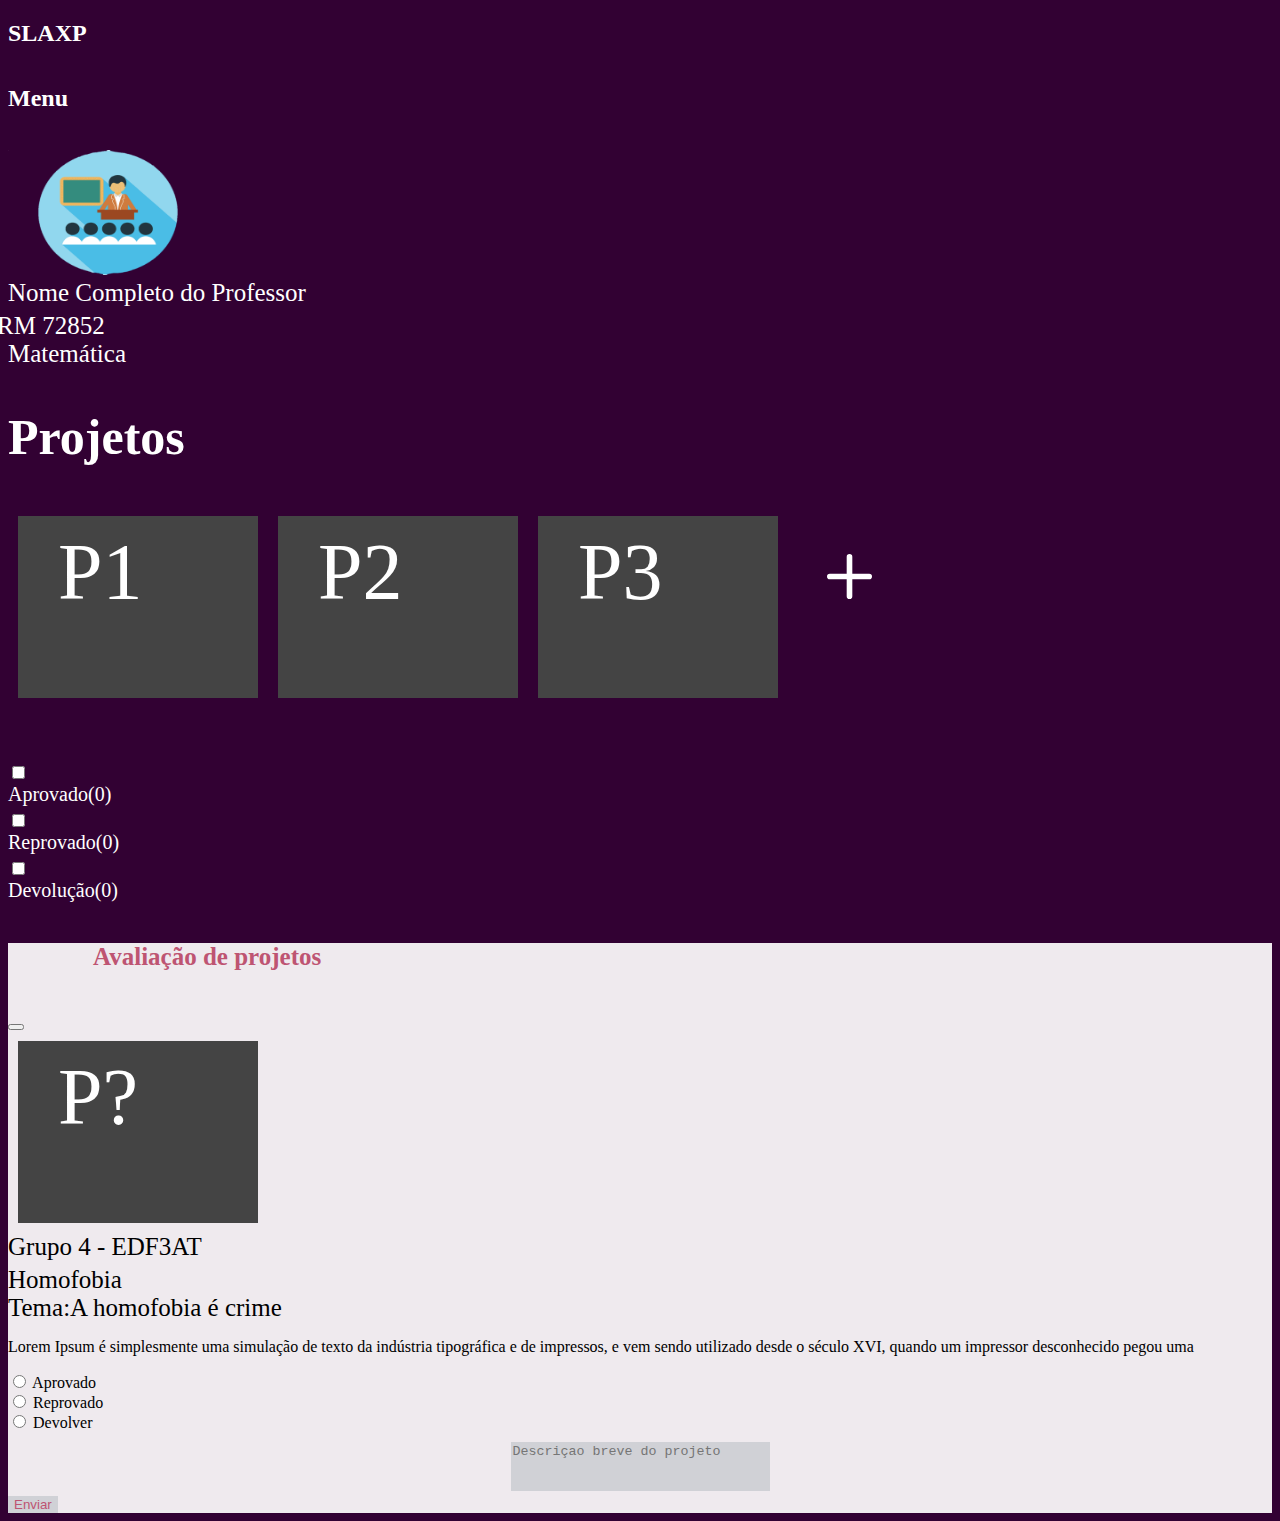
<file: PGProjetosProf.html>
<!-- 
  A pagina está da seguinte maneira
   - links no geral
   - codigo html
   - Modal
 -->
<!DOCTYPE html>
<html>
<head>
  
  <title>Projeto do aluno</title>
  <meta charset="UTF-8">
<!-- link  para o script JS -->
  <script type="text/javascript" src="Scripts.js"></script>
<!-- link Css -->
  <link rel="stylesheet" type="text/css" href="estilo.css"/>
<!-- Link Bootstrap -->
  <link href="https://cdn.jsdelivr.net/npm/bootstrap@5.0.0-beta2/dist/css/bootstrap.min.css" rel="stylesheet" integrity="sha384-BmbxuPwQa2lc/FVzBcNJ7UAyJxM6wuqIj61tLrc4wSX0szH/Ev+nYRRuWlolflfl" crossorigin="anonymous">
<!-- Link do google fonts Varela Round-->
  <link rel="preconnect" href="https://fonts.googleapis.com">
  <link rel="preconnect" href="https://fonts.gstatic.com" crossorigin>
  <link href="https://fonts.googleapis.com/css2?family=Varela+Round&display=swap" rel="stylesheet">
<!-- icone de favorito -->
  <link rel="shortcut icon" type="image/x-icon" href="imagem/favicon-32x32.ico">
<!-- Links para modal funcionar-->
  <link href="https://cdn.jsdelivr.net/npm/bootstrap@5.1.0/dist/css/bootstrap.min.css" rel="stylesheet" integrity="sha384-KyZXEAg3QhqLMpG8r+8fhAXLRk2vvoC2f3B09zVXn8CA5QIVfZOJ3BCsw2P0p/We" crossorigin="anonymous">
  <script src="https://cdn.jsdelivr.net/npm/bootstrap@5.1.0/dist/js/bootstrap.bundle.min.js" integrity="sha384-U1DAWAznBHeqEIlVSCgzq+c9gqGAJn5c/t99JyeKa9xxaYpSvHU5awsuZVVFIhvj" crossorigin="anonymous"></script>
  <script src="https://cdn.jsdelivr.net/npm/@popperjs/core@2.9.3/dist/umd/popper.min.js" integrity="sha384-eMNCOe7tC1doHpGoWe/6oMVemdAVTMs2xqW4mwXrXsW0L84Iytr2wi5v2QjrP/xp" crossorigin="anonymous"></script>
  <script src="https://cdn.jsdelivr.net/npm/bootstrap@5.1.0/dist/js/bootstrap.min.js" integrity="sha384-cn7l7gDp0eyniUwwAZgrzD06kc/tftFf19TOAs2zVinnD/C7E91j9yyk5//jjpt/" crossorigin="anonymous"></script>

</head>
      <body class="bodyPrincipal">
        <!-- bg-light   borda branca em volta do top menu -->
          <nav class="navbar navbar-expand-lg navbar-light ">
            <div class="container-fluid">
              <a class="navbar-brand" href="index.html"><h2 class="titulologo">SLAXP</h2></a>
           
              <div>     
                <form class="d-flex">
                   <a href="emBreveSLA.html"><h4 class="topMenu">Menu</h4></a>
                </form>
            </div>
          </nav>
            <div class="container pgCAD">
              <div class="row" style="margin-top:35px">
                    <div class="col-2 imgestudante">
                         <img src="imagem/logo-professor.png" alt="Aluno" width="200" height="125">
                    </div>
                    <div class="col-10"> 
                           <div class="row NomeAlunoProj" >
                              Nome Completo do Professor
                           </div>
                           <div class="row LinhaIDAlunoProj" style="">
                             <div class="col-2" style="width:140px;margin-left:-11px">RM <span>72852</span></div>
                           </div>
                           <div class="row NomeAlunoProj">Matemática</div>
                    </div>          
              </div> 
              <div class="row" style="margin:40px 0px 40px 0px"> 
                   <h1 style="font-size:50px"> Projetos</h1>
              </div>
              <div class="row">
                <div class="col-9">
                  <div class="flex-container">
                      <div class="ProjCriadoProf" data-bs-toggle="modal" data-bs-target="#MostraProj">
                        P1
                      </div>
                      <div class="ProjCriadoProf" data-bs-toggle="modal" data-bs-target="#MostraProj">
                        P2
                      </div>
                      <div class="ProjCriadoProf" data-bs-toggle="modal" data-bs-target="#MostraProj">
                        P3
                      </div>
                      <div class="MostraProj" onclick="NaoMostra()">
                          <i class="bi bi-plus-lg"><svg xmlns="http://www.w3.org/2000/svg" width="45" height="45" fill="currentColor" class="bi bi-plus-lg" viewBox="0 0 16 16"><path d="M8 0a1 1 0 0 1 1 1v6h6a1 1 0 1 1 0 2H9v6a1 1 0 1 1-2 0V9H1a1 1 0 0 1 0-2h6V1a1 1 0 0 1 1-1z"/></svg></i>
                      </div>
                  </div>
                  </div>
                  <div class="col-3" style="margin-top:50px;align-items: center;">
                      <div class="row" style="">
                          <div class="col-1">
                              <input type="checkbox" name="" style="margin-top:8px;font-size: 50px">
                          </div>
                          <div class="col-9" style="font-size: 20px">
                            Aprovado(0)
                          </div>
                      </div>
                      <div class="row">
                        <div class="col-1">
                              <input type="checkbox" name="chkReprovado" style="margin-top:8px;font-size: 20px">
                          </div>
                          <div class="col-9" style="font-size: 20px">
                            Reprovado(0)
                          </div>
                    </div>
                      <div class="row">
                        <div class="col-1">
                              <input type="checkbox" name="chkDevolucao" value="Devolução" style="margin-top:8px;font-size: 50px">
                          </div>
                          <div class="col-9" style="font-size: 20px">
                            Devolução(0)
                          </div>
                    </div>

                  </div>
              </div>
            </div>
 <!-- Modal -->
       <div class="modal fade" id="MostraProj" tabindex="-1" aria-labelledby="exampleModalLabel" aria-hidden="true" >
          <div class="modal-dialog  modal-dialog-centered modal-dialog-scrollable" >
            <div class="modal-content ContentModal" style="border-color: #8f98a5;border-width: 10px;background-color:#efeaee">
              <div class="modal-header">
                <h5 class="modal-title" id="exampleModalLabel" style="color:#be5472;font-size:25px;margin-left: 85px">Avaliação de projetos</h5>
                <button type="button" class="btn-close" data-bs-dismiss="modal" aria-label="Close"></button>
              </div>
              <div class="modal-body" style="color:black">
                  <div class="container">
                     <div class="row" style="">
                    <div class="col-5 ProjModal" style="background-color: #444;/* cor do quadrado*/margin: 10px;padding: 11px /*<-altura*/ 40px /*<-lado*/;font-size: 80px;height:160px;width: 160px;color: white">
                       P? 
                    </div>
                    <div class="col-6"> 
                           <div class="row NomeAlunoProj" >
                              Grupo 4 - EDF3AT
                           </div>
                           <div class="row LinhaIDAlunoProj" style="">
                             Homofobia
                           </div>
                           <div class="row NomeAlunoProj">
                                  Tema:A homofobia é crime
                         </div>
                      </div>          
                </div> 

                  <div class="row" style="margin-top:10px;margin-bottom: 10px;text-align: justify;">
                    <p>Lorem Ipsum é simplesmente uma simulação de texto da indústria tipográfica e de impressos, e vem sendo utilizado desde o século XVI, quando um impressor desconhecido pegou uma</p>
                  </div>
                <div class="row" style="margin-top:10px;margin-bottom: 10px">
                  <div class="col-4">
                     <input type="radio" id="rdoDecisao" name="rdoDecisao" value="Aprovado">
                     Aprovado
                  </div>
                  <div class="col-4">
                     <input type="radio" id="rdoDecisao" name="rdoDecisao" value="Reprovado">
                     Reprovado
                  </div>
                  <div class="col-4">
                     <input type="radio" id="rdoDecisao" name="rdoDecisao" value="Devolver">
                     Devolver
                  </div>
                </div> 
                    <div class="row" style="text-align:center;margin-top:8px">
                        <div class="col-12">
                          <textarea cols="30" rows="3" class="form-control inputTextArea" id="inputTextArea" name="inputTextArea" style="resize:none;" placeholder="Descriçao breve do projeto" ></textarea>
                        </div>  
                    </div>
                 </div>
              </div>
              <div class="modal-footer">
                  <button type="button" class="btn btn-secondary" class="btnEnviaProj" style="color:#be5472;background-color:#d0d1d6;border:none" onclick="verificaVolta()">Enviar</button>
              </div>
            </div>
          </div>
        </div>
                <!-- Fim Modal -->
      </body>
</html>
</file>
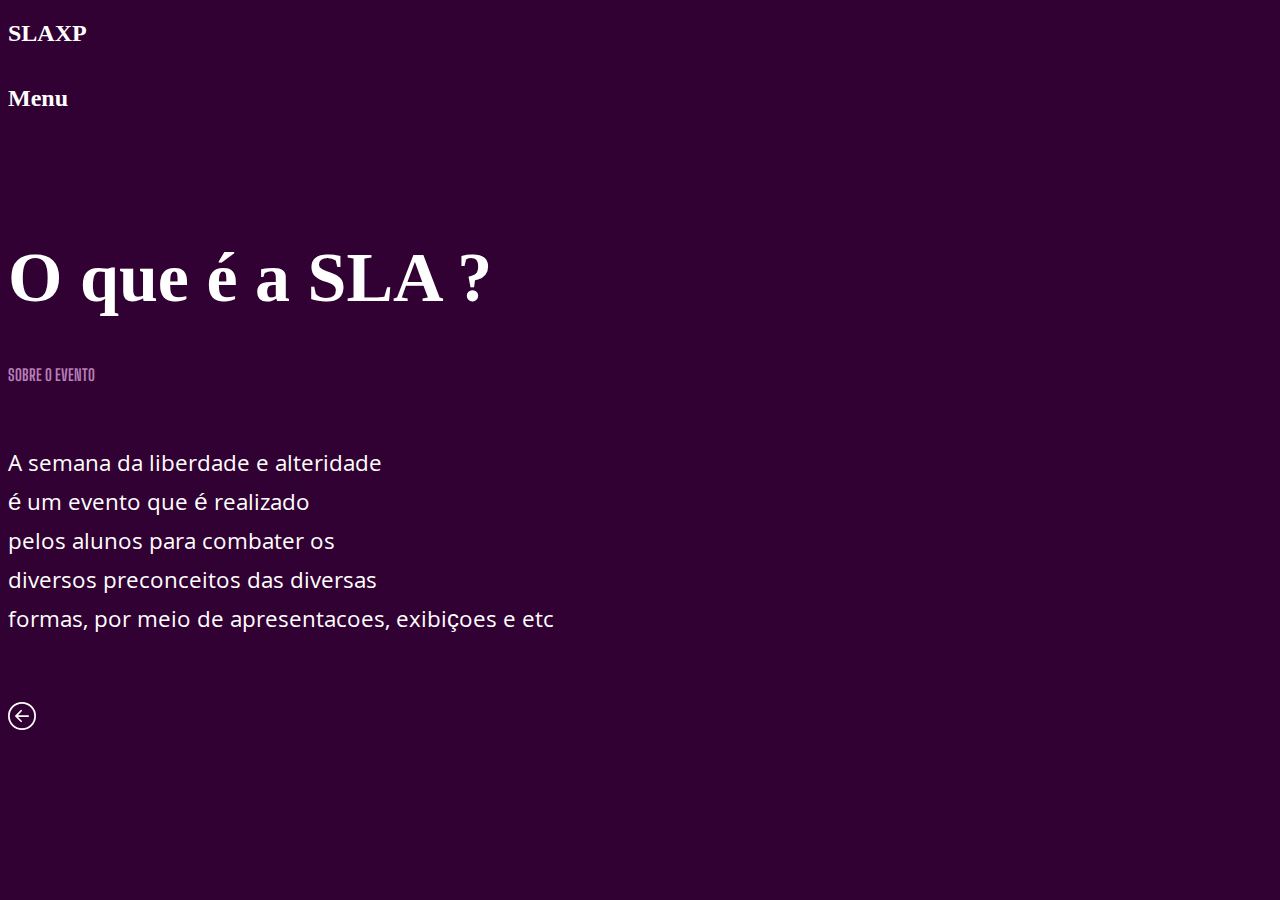
<file: sobreSLAXP.html>
<!DOCTYPE html>
<html>
<head>
	<title>Sobre a SLA</title>
   <meta charset="UTF-8">
<!-- link  para o script JS -->
  <script type="text/javascript" src="Scripts.js"></script>
<!-- link Css -->
  <link rel="stylesheet" type="text/css" href="estilo.css"/>
<!-- Link Bootstrap -->
 	<link href="https://cdn.jsdelivr.net/npm/bootstrap@5.0.0-beta2/dist/css/bootstrap.min.css" rel="stylesheet" integrity="sha384-BmbxuPwQa2lc/FVzBcNJ7UAyJxM6wuqIj61tLrc4wSX0szH/Ev+nYRRuWlolflfl" crossorigin="anonymous">
  
<!-- Link do google fonts Varela Round-->
  <!-- <link rel="preconnect" href="https://fonts.googleapis.com">
  <link rel="preconnect" href="https://fonts.gstatic.com" crossorigin>
  <link href="https://fonts.googleapis.com/css2?family=Varela+Round&display=swap" rel="stylesheet"> -->
<!-- Fonte  Big Shoulders Display class="subsobre"-->
  <link rel="preconnect" href="https://fonts.googleapis.com">
  <link rel="preconnect" href="https://fonts.gstatic.com" crossorigin>
  <link href="https://fonts.googleapis.com/css2?family=Big+Shoulders+Display:wght@700&display=swap" rel="stylesheet">
<!-- Fonte class="paradescri"-->
  <link rel="preconnect" href="https://fonts.googleapis.com">
  <link rel="preconnect" href="https://fonts.gstatic.com" crossorigin>
  <link href="https://fonts.googleapis.com/css2?family=Khula:wght@600&display=swap" rel="stylesheet">
<!-- icone de favorito -->
  <link rel="shortcut icon" type="image/x-icon" href="imagem/favicon-32x32.ico">

</head>



<body class="bodyPrincipal">
	<!-- bg-light   borda branca em volta do top menu -->
	<nav class="navbar navbar-expand-lg navbar-light ">
    <div class="container-fluid">
      <a class="navbar-brand" href="index.html"><h2 class="titulologo">SLAXP</h2></a>
   
      <div>     
        <form class="d-flex">
           <a href="emBreveSLA.html"><h4 class="topMenu">Menu</h4></a>
        </form>
      
    </div>
  </nav>
    <div class="container pgPadrao">
      <h1 class="subtitulo2">O que é a SLA ?</h1>
      <h4 class="subsobre">SOBRE O EVENTO</h4>
      <br>
      <p class="paradescri">
      A semana da liberdade e alteridade<br>
      é um evento que é realizado <br>
      pelos alunos para combater os<br>
      diversos preconceitos das diversas<br>
      formas, por meio de apresentacoes, exibiçoes e etc<br>
      
      </p>
      <br>
      <br>
      <a href="index.html" style="color:white"><svg xmlns="http://www.w3.org/2000/svg" width="28" height="28" fill="currentColor" class="bi bi-arrow-left-circle" viewBox="0 0 16 16"><path fill-rule="evenodd" d="M1 8a7 7 0 1 0 14 0A7 7 0 0 0 1 8zm15 0A8 8 0 1 1 0 8a8 8 0 0 1 16 0zm-4.5-.5a.5.5 0 0 1 0 1H5.707l2.147 2.146a.5.5 0 0 1-.708.708l-3-3a.5.5 0 0 1 0-.708l3-3a.5.5 0 1 1 .708.708L5.707 7.5H11.5z"/></svg></a>
      


    </div>


    

	

</body>
</html>
</file>
<file: estilo.css>
/*icones  https://icons.getbootstrap.com/  */


:root{
	/*Roxo*/ --CorTema : #320133;
	/*branco*/--Branco:#ffffff;
	/*Roxo claro*/--CorLetRoxo:#b67fb7;
	/*Fundo do input*/--CorFundoModalInput:#d0d1d6;
	/*Fonte PG-BotaoHome*/--Fonte-BotaoHome: 'Varela Round', sans-serif;
	/*Fonte PG-subsobre*/--Fonte-Sobre: 'Big Shoulders Display', cursive;;
	/*Fonte PG-paradescri*/--Fonte-descri:'Khula', sans-serif;
	/*Fonte PG-EmBrevePg*/--fonte-EmBreve: 'Fugaz One', cursive;

	}
/*-----------------------------------*/
/*NO GERAL*/
a:link {
  	text-decoration:none;
}

.topMenu {
	margin-right:10%;
	margin-top:5%;
	font-size:150%; 
	color: var(--Branco);
}
.titulologo{
	color: var(--Branco);	
}
.d-flex{
	margin-right: 40%;
}

.bodyPrincipal{
	color:var(--Branco);
	background-color:var(--CorTema); 
}
.bodyPrincipalCImg{
	color:var(--Branco);
	background-color:var(--CorTema); 
	background-image: url("imagem/Img_de_fundo_cadastra_c_filtro.png");
	background-repeat: no-repeat, repeat;
	background-position: right;
	background-size: 700px;
	margin-bottom: 60px;
	/*width:50px;*/
	/*padding-right: 50px*/
}
.bodyPrincipalCadastra{
	color:var(--Branco);
	background-color:var(--CorTema); 
	/*background-image: url("imagem/Img_de_fundo_cadastra2.png");
	background-repeat: no-repeat, repeat;
	background-position: center;
	background-size: 190px; 
	padding-top: -60px*/
}
.container-fluid{
	background-color:var(--CorTema);
}
.pgPadrao{
	margin-top:10%;	
}
/*Input no geral*/
.inputCad1{
	opacity:0.7;
	width:400px;
}
.inputCad2{
	opacity:0.7;
	width:200px;
}
.inputCad3{
	opacity:0.7;
	width:170px;
	margin-left:120px
}
.btn-Cad{
	opacity:0.7;
	margin-top:1px
}
.linhaEsqueci{
	text-align: left;
	margin-top:-20px !important
}
/*-----------------------------------*/
/*PAGINA iNDEX*/
.subtitulo{
	color: var(--CorLetRoxo);	
}
.subtitulo2{
   color:var(--Branco);
   font-size:70px;
}
.buttonHome{
	color:#fff;
	background:var(--CorTema);
	border-color:var(--Branco);
	font-family: var(--Fonte-BotaoHome);
	width: 130px;
	height: 40px;
	font-size:18px
}
.buttonHome:hover{
	font-family: var(--Fonte-BotaoHome);
    background: var(--Branco);
    color: var(--CorTema);
}
.redeSociais{
	height:35px;
	width:35px;
	border-radius:15px;
	background-color:var(--CorTema);
	margin-top:10px;
	margin-left:115px;
	border-color:white;
	border-style: solid;
	border-width: 1px;
}
.redeSociais:hover{
	background-color: var(--Branco);
}
.redeSociais2{
	height:35px;
	width:35px;
	border-radius:15px;
	background-color:var(--CorTema);
	margin-top:10px;
	margin-left:100px;
	border-color:white;
	border-style: solid;
	border-width: 1px;
}
.redes{
	padding-top:38px;
}
.iconeRedes{
	margin-top:5px;
	margin-left:8px;
	text-decoration:none;
}
.iconeRedes:hover{
	color:var(--CorTema);
}
/*-----------------------------------*/
/*PAGINA SOBRE*/
.subsobre{
	font-family: var(--Fonte-Sobre);
    color: var(--CorLetRoxo);
}
.paradescri {
	font-size: 24px;
	font-family: var(--Fonte-descri);
    color: var(--Branco);
}
/*-----------------------------------*/
/*PAGINA CADASTRO*/
.pgCAD{
	margin-top:3%;	
}
.textCAD{
	margin-top: 28px;
	margin-left: 18px;
	color:var(--Branco);
	font-size: 24px;
	font-family: var(--Fonte-BotaoHome);

}
.iconeCAD{
	height:35px;
	width:35px;
	border-radius:15px;
	background-color:var(--CorTema);
	margin-top:10px;
	margin-left:115px;
	border-color:white;
	border-style: solid;
	border-width: 1px;
}

/*-----------------------------------*/
/*Cadastro Aluno */
#espacoLogin{
	width: 400px;
	position:relative;
	margin: auto;
	top: 0; left: 0; bottom: 0; right: 0;
}

.CadAluno{
	/*margin-top:5%;*/
	background-image:url("imagem/logo-estudante.png");
	background-repeat: no-repeat, repeat;
	background-position: center;
	background-size: 550px;

}
.tituloCadAluno{
	font-size: 40px;
    font-family:var(--Fonte-Sobre);
}
.imgProfCad{
	background-position: center;
	margin-left:25px;
}
/*-----------------------------------*/
/*Cadastro Prof */
.CadProf{
	margin-top:5%;
	background-image:url("imagem/logo-Professor.png");
	background-repeat: no-repeat, repeat;
	background-position: center;
	background-size: 410px;
}
.tituloCadProf{
	font-size: 40px;
    font-family:var(--Fonte-Sobre);
}
/*-----------------------------------*/
/*Pagina do Login */
.subtituloLogin{
	color:var(--Branco);
	font-size:55px;
	text-align: center;
}
.pgLOG{
		margin-top:3%;	
}
.linhaIMG{
	margin-top:50px
}
.imgProf{
	margin-left: 365px;
	width:200px;
	height:115px;
}
.imgAluno{
	margin-left:0px;
	width:250px;
	height:115px;
}
.txtProfLOG{
	margin-top: 28px;
	margin-left: 380px;
	color:var(--Branco);
	font-size: 24px;
	font-family: var(--Fonte-BotaoHome);
	
}
.txtAlunoLOG{
	margin-top: 28px;
	margin-left:50px;
	color:var(--Branco);
	font-size: 24px;
	font-family: var(--Fonte-BotaoHome);
}
/*-----------------------------------*/
/*Pagina do Login Professor */
#espacoLogin{
	width: 400px;
	position:relative;
	margin: auto;
	top: 0; left: 0; bottom: 0; right: 0;
}
/*-----------------------------------*/
/*Pagina do Login Aluno */
#espacoLogin{
	width: 400px;
	position:relative;
	margin: auto;
	top: 0; left: 0; bottom: 0; right: 0;
}
.LogAluno{
	margin-top:5%;
	background-image: url("imagem/logo-estudante.png") ;
	background-repeat: no-repeat, repeat;
	background-position: center;
	background-size: 520px;
}
/*-----------------------------------*/
/*PGProjetosAluno */

/*parte do projetos*/
.flex-container {
  display: flex;
  /*background-color: DodgerBlue;*/
}
/*formataçao do botao para cadastrar o projeto*/
.flex-container > div.AddProj {
  background-color: #c52638;/* cor do quadrado*/
  margin: 10px;
  padding: 11px /*altura*/ 55px /*lado*/ ;
  font-size: 80px;
  height:160px;
  width: 160px;
}
/*Formataçao para os demais projetos criados*/
.flex-container > div.ProjCriado {
  background-color: #444;/* cor do quadrado*/
  margin: 10px;
  padding: 11px /*<-altura*/ 55px /*<-lado*/;
  font-size: 80px;
  height:160px;
  width: 160px;
}
/*fim parte do projeto*/
/*Modal dos projetos*/ 
.inputCadProj{
	opacity:0.7;
	width:400px;
	margin-top:2%;
	border:none;
	background-color: var(--CorFundoModalInput);
}
.inputCadProjNum{
	opacity:0.7;
	width:190px;
	margin-top:2%;
	margin-left:5%;
	border:none;
	background-color: var(--CorFundoModalInput);
}
.inputSelect{
	margin-top:4%;
	opacity:0.7;
	border:none;
	background-color: var(--CorFundoModalInput);
}
.inputTextArea{
	border:none;
	background-color: var(--CorFundoModalInput);

}
/*Pg normal*/
.NomeAlunoProj{
	font-size:25px
}
.LinhaIDAlunoProj{
	margin-top:5px;
	font-size:25px;
	width:180px;
}

/*PGProjetosProf */

/*parte do projetos*/
.flex-container {
  display: flex;
  /*background-color: DodgerBlue;*/
}
/*formataçao do botao para cadastrar o projeto*/
.flex-container > div.MostraProj {
  background-color: var(--CorTema);/* cor do quadrado*/
  margin: 10px;
  padding: 11px /*altura*/ 29px /*lado*/ ;
  font-size: 80px;
  height:160px;
  width: 160px;
}
/*Formataçao para os demais projetos criados*/
.flex-container > div.ProjCriadoProf {
  background-color: #444;/* cor do quadrado*/
  margin: 10px;
  padding: 11px /*<-altura*/ 40px /*<-lado*/;
  font-size: 80px;
  height:160px;
  width: 160px;
}
/*fim parte do projeto*/






/*-----------------------------------*/
/*Em breve page */
.bodyPrincipalEmAndamento{
	color:var(--Branco);
	background-color:var(--CorTema);
}
.subtitulo3{
	color:var(--Branco);
    font-size:70px;
    font-family:var(--fonte-EmBreve);
}
.pgEmBreve{
	margin-top:12%;		
}
.EmBrevinho{
	margin-left:31%;	
}
.btn-position-retuurn-log{
	margin-top: 70px;
	margin-left: 200px;
}
</file>
